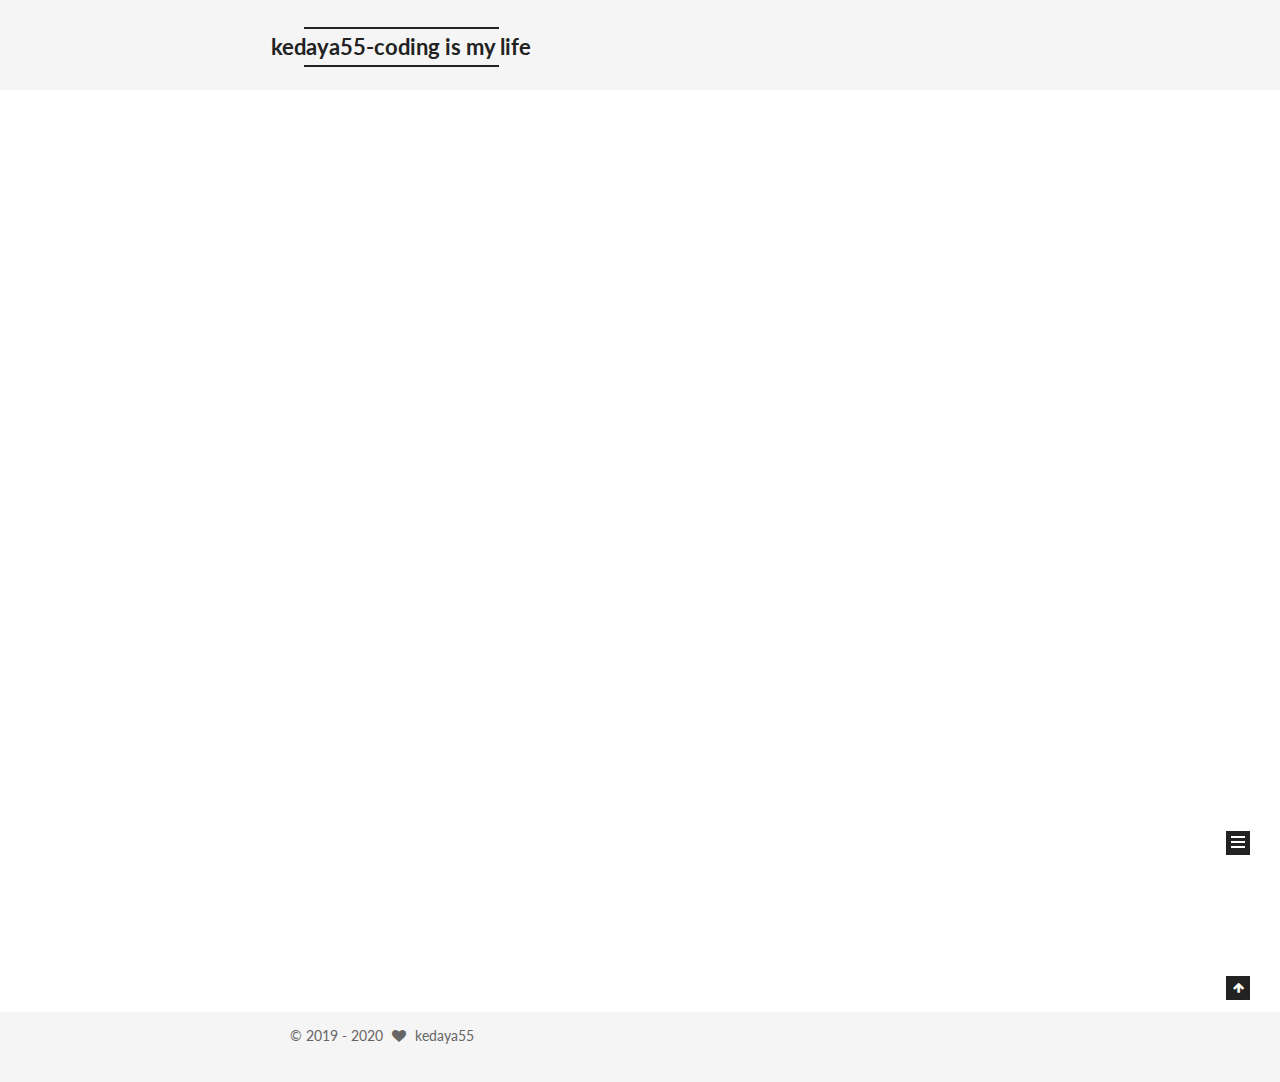
<file: index.html>
<!DOCTYPE html>



  


<html class="theme-next mist use-motion" lang="zh-Hans">
<head><meta name="generator" content="Hexo 3.9.0">
  <meta charset="UTF-8">
<meta http-equiv="X-UA-Compatible" content="IE=edge">
<meta name="viewport" content="width=device-width, initial-scale=1, maximum-scale=1">
<meta name="theme-color" content="#222">









<meta http-equiv="Cache-Control" content="no-transform">
<meta http-equiv="Cache-Control" content="no-siteapp">















  
  
  <link href="/lib/fancybox/source/jquery.fancybox.css?v=2.1.5" rel="stylesheet" type="text/css">




  
  
  
  

  
    
    
  

  

  

  

  

  
    
    
    <link href="//fonts.googleapis.com/css?family=Lato:300,300italic,400,400italic,700,700italic&subset=latin,latin-ext" rel="stylesheet" type="text/css">
  






<link href="/lib/font-awesome/css/font-awesome.min.css?v=4.6.2" rel="stylesheet" type="text/css">

<link href="/css/main.css?v=5.1.2" rel="stylesheet" type="text/css">


  <meta name="keywords" content="Hexo, NexT">








  <link rel="shortcut icon" type="image/x-icon" href="/images/book.ico?v=5.1.2">






<meta property="og:type" content="website">
<meta property="og:title" content="kedaya55-coding is my life">
<meta property="og:url" content="http://yoursite.com/index.html">
<meta property="og:site_name" content="kedaya55-coding is my life">
<meta property="og:locale" content="zh-Hans">
<meta name="twitter:card" content="summary">
<meta name="twitter:title" content="kedaya55-coding is my life">



<script type="text/javascript" id="hexo.configurations">
  var NexT = window.NexT || {};
  var CONFIG = {
    root: '/',
    scheme: 'Mist',
    sidebar: {"position":"left","display":"post","offset":12,"offset_float":12,"b2t":false,"scrollpercent":false,"onmobile":false},
    fancybox: true,
    tabs: true,
    motion: true,
    duoshuo: {
      userId: '0',
      author: '博主'
    },
    algolia: {
      applicationID: '',
      apiKey: '',
      indexName: '',
      hits: {"per_page":10},
      labels: {"input_placeholder":"Search for Posts","hits_empty":"We didn't find any results for the search: ${query}","hits_stats":"${hits} results found in ${time} ms"}
    }
  };
</script>



  <link rel="canonical" href="http://yoursite.com/">





  <title>kedaya55-coding is my life</title>
  














</head>

<body itemscope itemtype="http://schema.org/WebPage" lang="zh-Hans">

  
  
    
  

  <div class="container sidebar-position-left 
   page-home 
 ">
    <div class="headband"></div>

    <header id="header" class="header" itemscope itemtype="http://schema.org/WPHeader">
      <div class="header-inner"><div class="site-brand-wrapper">
  <div class="site-meta ">
    

    <div class="custom-logo-site-title">
      <a href="/" class="brand" rel="start">
        <span class="logo-line-before"><i></i></span>
        <span class="site-title">kedaya55-coding is my life</span>
        <span class="logo-line-after"><i></i></span>
      </a>
    </div>
      
        <p class="site-subtitle"></p>
      
  </div>

  <div class="site-nav-toggle">
    <button>
      <span class="btn-bar"></span>
      <span class="btn-bar"></span>
      <span class="btn-bar"></span>
    </button>
  </div>
</div>

<nav class="site-nav">
  

  
    <ul id="menu" class="menu">
      
        
        <li class="menu-item menu-item-home">
          <a href="/" rel="section">
            
              <i class="menu-item-icon fa fa-fw fa-home"></i> <br>
            
            首页
          </a>
        </li>
      
        
        <li class="menu-item menu-item-categories">
          <a href="/categories/" rel="section">
            
              <i class="menu-item-icon fa fa-fw fa-th"></i> <br>
            
            分类
          </a>
        </li>
      
        
        <li class="menu-item menu-item-about">
          <a href="/about/" rel="section">
            
              <i class="menu-item-icon fa fa-fw fa-user"></i> <br>
            
            关于
          </a>
        </li>
      
        
        <li class="menu-item menu-item-archives">
          <a href="/archives/" rel="section">
            
              <i class="menu-item-icon fa fa-fw fa-archive"></i> <br>
            
            归档
          </a>
        </li>
      
        
        <li class="menu-item menu-item-tags">
          <a href="/tags/" rel="section">
            
              <i class="menu-item-icon fa fa-fw fa-tags"></i> <br>
            
            标签
          </a>
        </li>
      

      
    </ul>
  

  
</nav>



 </div>
    </header>

    <main id="main" class="main">
      <div class="main-inner">
        <div class="content-wrap">
          <div id="content" class="content">
            
  <section id="posts" class="posts-expand">
    
      

  

  
  
  

  <article class="post post-type-normal" itemscope itemtype="http://schema.org/Article">
  
  
  
  <div class="post-block">
    <link itemprop="mainEntityOfPage" href="http://yoursite.com/2019/09/23/每日一题/">

    <span hidden itemprop="author" itemscope itemtype="http://schema.org/Person">
      <meta itemprop="name" content="kedaya55">
      <meta itemprop="description" content>
      <meta itemprop="image" content="/images/kedaya.png">
    </span>

    <span hidden itemprop="publisher" itemscope itemtype="http://schema.org/Organization">
      <meta itemprop="name" content="kedaya55-coding is my life">
    </span>

    
      <header class="post-header">

        
        
          <h1 class="post-title" itemprop="name headline">
                
                <a class="post-title-link" href="/2019/09/23/每日一题/" itemprop="url">未命名</a></h1>
        

        <div class="post-meta">
          <span class="post-time">
            
              <span class="post-meta-item-icon">
                <i class="fa fa-calendar-o"></i>
              </span>
              
                <span class="post-meta-item-text">发表于</span>
              
              <time title="创建于" itemprop="dateCreated datePublished" datetime="2019-09-23T13:41:05+08:00">
                2019-09-23
              </time>
            

            

            
          </span>

          

          
            
          

          
          

          

          
            <div class="post-wordcount">
              
                
                <span class="post-meta-item-icon">
                  <i class="fa fa-file-word-o"></i>
                </span>
                
                  <span class="post-meta-item-text">字数统计</span>
                
                <span title="字数统计">
                  1k
                </span>
              

              
                <span class="post-meta-divider">|</span>
              

              
                <span class="post-meta-item-icon">
                  <i class="fa fa-clock-o"></i>
                </span>
                
                  <span class="post-meta-item-text">阅读时长</span>
                
                <span title="阅读时长">
                  4
                </span>
              
            </div>
          

          

        </div>
      </header>
    

    
    
    
    <div class="post-body" itemprop="articleBody">

      
      

      
        
          
          day1—整数反转题目：给出一个32位的有符号整数，你需要将这个整数中每位上的数字进行反转。
示例1:

输入：123
输出：321

示例2:

输入：-123
输出：-321

示例3:

输入：120
输出：21

注意：假设我们的环境只能存储得下 32 位的有符号整数，则其数值范围为 [−2
          ...
          <!--noindex-->
          <div class="post-button text-center">
            <a class="btn" href="/2019/09/23/每日一题/#more" rel="contents">
              阅读全文 &raquo;
            </a>
          </div>
          <!--/noindex-->
        
      
    </div>
    
    
    

    

    

    

    <footer class="post-footer">
      

      

      

      
      
        <div class="post-eof"></div>
      
    </footer>
  </div>
  
  
  
  </article>


    
      

  

  
  
  

  <article class="post post-type-normal" itemscope itemtype="http://schema.org/Article">
  
  
  
  <div class="post-block">
    <link itemprop="mainEntityOfPage" href="http://yoursite.com/2019/08/04/hello-world/">

    <span hidden itemprop="author" itemscope itemtype="http://schema.org/Person">
      <meta itemprop="name" content="kedaya55">
      <meta itemprop="description" content>
      <meta itemprop="image" content="/images/kedaya.png">
    </span>

    <span hidden itemprop="publisher" itemscope itemtype="http://schema.org/Organization">
      <meta itemprop="name" content="kedaya55-coding is my life">
    </span>

    
      <header class="post-header">

        
        
          <h1 class="post-title" itemprop="name headline">
                
                <a class="post-title-link" href="/2019/08/04/hello-world/" itemprop="url">Hello World</a></h1>
        

        <div class="post-meta">
          <span class="post-time">
            
              <span class="post-meta-item-icon">
                <i class="fa fa-calendar-o"></i>
              </span>
              
                <span class="post-meta-item-text">发表于</span>
              
              <time title="创建于" itemprop="dateCreated datePublished" datetime="2019-08-04T22:11:06+08:00">
                2019-08-04
              </time>
            

            

            
          </span>

          

          
            
          

          
          

          

          
            <div class="post-wordcount">
              
                
                <span class="post-meta-item-icon">
                  <i class="fa fa-file-word-o"></i>
                </span>
                
                  <span class="post-meta-item-text">字数统计</span>
                
                <span title="字数统计">
                  73
                </span>
              

              
                <span class="post-meta-divider">|</span>
              

              
                <span class="post-meta-item-icon">
                  <i class="fa fa-clock-o"></i>
                </span>
                
                  <span class="post-meta-item-text">阅读时长</span>
                
                <span title="阅读时长">
                  1
                </span>
              
            </div>
          

          

        </div>
      </header>
    

    
    
    
    <div class="post-body" itemprop="articleBody">

      
      

      
        
          
          Welcome to Hexo! This is your very first post. Check documentation for more info. If you get any problems when using Hexo, you can find the answer in 
          ...
          <!--noindex-->
          <div class="post-button text-center">
            <a class="btn" href="/2019/08/04/hello-world/#more" rel="contents">
              阅读全文 &raquo;
            </a>
          </div>
          <!--/noindex-->
        
      
    </div>
    
    
    

    

    

    

    <footer class="post-footer">
      

      

      

      
      
        <div class="post-eof"></div>
      
    </footer>
  </div>
  
  
  
  </article>


    
  </section>

  


          </div>
          


          

        </div>
        
          
  
  <div class="sidebar-toggle">
    <div class="sidebar-toggle-line-wrap">
      <span class="sidebar-toggle-line sidebar-toggle-line-first"></span>
      <span class="sidebar-toggle-line sidebar-toggle-line-middle"></span>
      <span class="sidebar-toggle-line sidebar-toggle-line-last"></span>
    </div>
  </div>

  <aside id="sidebar" class="sidebar">
    
    <div class="sidebar-inner">

      

      

      <section class="site-overview sidebar-panel sidebar-panel-active">
        <div class="site-author motion-element" itemprop="author" itemscope itemtype="http://schema.org/Person">
          <img class="site-author-image" itemprop="image" src="/images/kedaya.png" alt="kedaya55">
          <p class="site-author-name" itemprop="name">kedaya55</p>
           
              <p class="site-description motion-element" itemprop="description"></p>
          
        </div>
        <nav class="site-state motion-element">

          
            <div class="site-state-item site-state-posts">
              <a href="/archives/">
                <span class="site-state-item-count">2</span>
                <span class="site-state-item-name">日志</span>
              </a>
            </div>
          

          

          

        </nav>

        

        <div class="links-of-author motion-element">
          
            
              <span class="links-of-author-item">
                <a href="https://github.com/kedaya55" target="_blank" title="GitHub">
                  
                    <i class="fa fa-fw fa-github"></i>
                  
                    
                      GitHub
                    
                </a>
              </span>
            
          
        </div>

        
        

        
        

        


      </section>

      

      

    </div>
  </aside>


        
      </div>
    </main>

    <footer id="footer" class="footer">
      <div class="footer-inner">
        <div class="copyright">
  
  &copy;  2019 - 
  <span itemprop="copyrightYear">2020</span>
  <span class="with-love">
    <i class="fa fa-heart"></i>
  </span>
  <span class="author" itemprop="copyrightHolder">kedaya55</span>
</div>



        

        
      </div>
    </footer>

    
      <div class="back-to-top">
        <i class="fa fa-arrow-up"></i>
        
      </div>
    

  </div>

  

<script type="text/javascript">
  if (Object.prototype.toString.call(window.Promise) !== '[object Function]') {
    window.Promise = null;
  }
</script>









  












  
  <script type="text/javascript" src="/lib/jquery/index.js?v=2.1.3"></script>

  
  <script type="text/javascript" src="/lib/fastclick/lib/fastclick.min.js?v=1.0.6"></script>

  
  <script type="text/javascript" src="/lib/jquery_lazyload/jquery.lazyload.js?v=1.9.7"></script>

  
  <script type="text/javascript" src="/lib/velocity/velocity.min.js?v=1.2.1"></script>

  
  <script type="text/javascript" src="/lib/velocity/velocity.ui.min.js?v=1.2.1"></script>

  
  <script type="text/javascript" src="/lib/fancybox/source/jquery.fancybox.pack.js?v=2.1.5"></script>


  


  <script type="text/javascript" src="/js/src/utils.js?v=5.1.2"></script>

  <script type="text/javascript" src="/js/src/motion.js?v=5.1.2"></script>



  
  

  
    <script type="text/javascript" src="/js/src/scrollspy.js?v=5.1.2"></script>
<script type="text/javascript" src="/js/src/post-details.js?v=5.1.2"></script>

  

  


  <script type="text/javascript" src="/js/src/bootstrap.js?v=5.1.2"></script>



  


  




	





  





  






  





  

  

  

  

  

  


 <!-- 页面点击小红心 -->
 <script type="text/javascript" src="/js/src/love.js"></script>	 

</body>
</html>
</file>
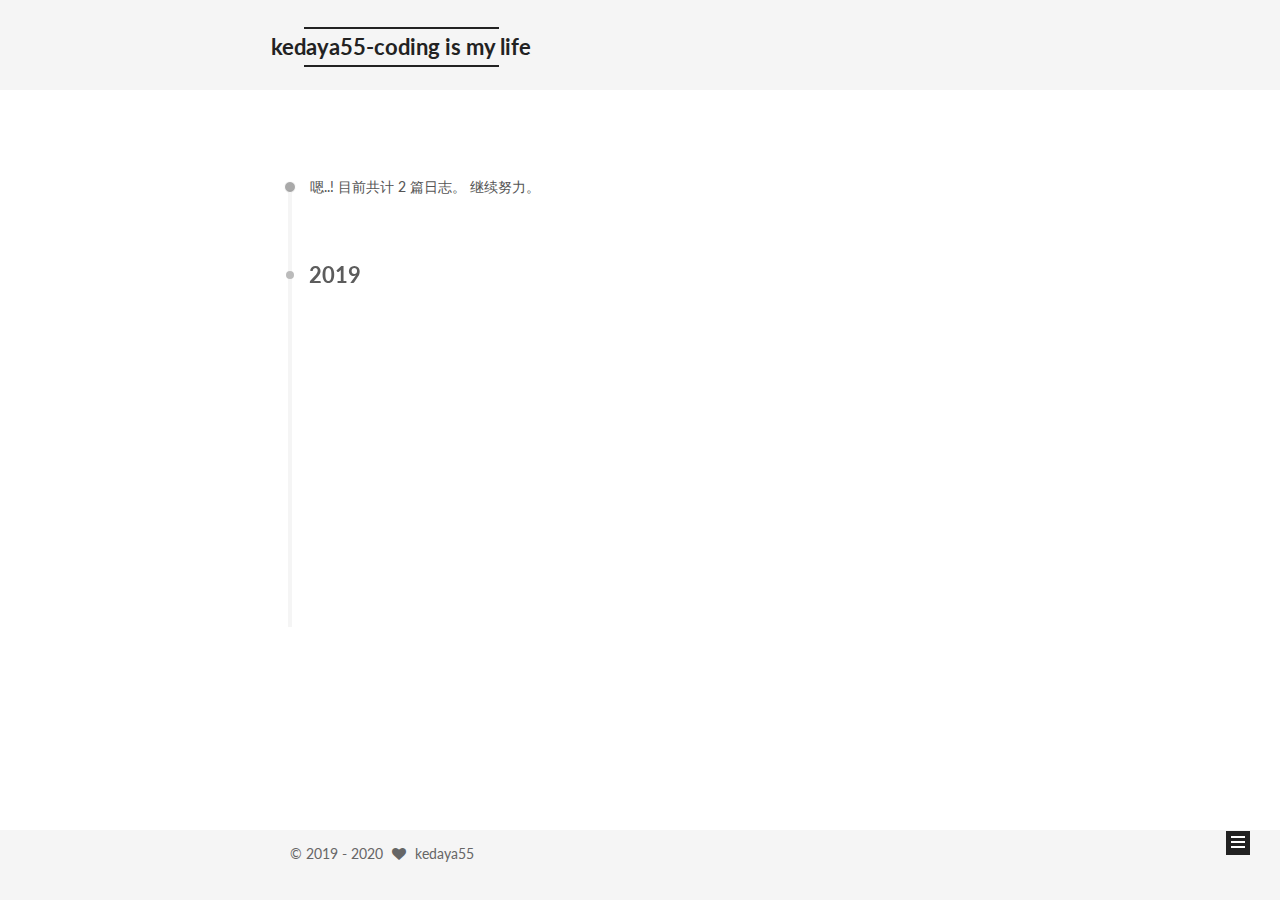
<file: archives/index.html>
<!DOCTYPE html>



  


<html class="theme-next mist use-motion" lang="zh-Hans">
<head><meta name="generator" content="Hexo 3.9.0">
  <meta charset="UTF-8">
<meta http-equiv="X-UA-Compatible" content="IE=edge">
<meta name="viewport" content="width=device-width, initial-scale=1, maximum-scale=1">
<meta name="theme-color" content="#222">









<meta http-equiv="Cache-Control" content="no-transform">
<meta http-equiv="Cache-Control" content="no-siteapp">















  
  
  <link href="/lib/fancybox/source/jquery.fancybox.css?v=2.1.5" rel="stylesheet" type="text/css">




  
  
  
  

  
    
    
  

  

  

  

  

  
    
    
    <link href="//fonts.googleapis.com/css?family=Lato:300,300italic,400,400italic,700,700italic&subset=latin,latin-ext" rel="stylesheet" type="text/css">
  






<link href="/lib/font-awesome/css/font-awesome.min.css?v=4.6.2" rel="stylesheet" type="text/css">

<link href="/css/main.css?v=5.1.2" rel="stylesheet" type="text/css">


  <meta name="keywords" content="Hexo, NexT">








  <link rel="shortcut icon" type="image/x-icon" href="/images/book.ico?v=5.1.2">






<meta property="og:type" content="website">
<meta property="og:title" content="kedaya55-coding is my life">
<meta property="og:url" content="http://yoursite.com/archives/index.html">
<meta property="og:site_name" content="kedaya55-coding is my life">
<meta property="og:locale" content="zh-Hans">
<meta name="twitter:card" content="summary">
<meta name="twitter:title" content="kedaya55-coding is my life">



<script type="text/javascript" id="hexo.configurations">
  var NexT = window.NexT || {};
  var CONFIG = {
    root: '/',
    scheme: 'Mist',
    sidebar: {"position":"left","display":"post","offset":12,"offset_float":12,"b2t":false,"scrollpercent":false,"onmobile":false},
    fancybox: true,
    tabs: true,
    motion: true,
    duoshuo: {
      userId: '0',
      author: '博主'
    },
    algolia: {
      applicationID: '',
      apiKey: '',
      indexName: '',
      hits: {"per_page":10},
      labels: {"input_placeholder":"Search for Posts","hits_empty":"We didn't find any results for the search: ${query}","hits_stats":"${hits} results found in ${time} ms"}
    }
  };
</script>



  <link rel="canonical" href="http://yoursite.com/archives/">





  <title>归档 | kedaya55-coding is my life</title>
  














</head>

<body itemscope itemtype="http://schema.org/WebPage" lang="zh-Hans">

  
  
    
  

  <div class="container sidebar-position-left  page-archive  ">
    <div class="headband"></div>

    <header id="header" class="header" itemscope itemtype="http://schema.org/WPHeader">
      <div class="header-inner"><div class="site-brand-wrapper">
  <div class="site-meta ">
    

    <div class="custom-logo-site-title">
      <a href="/" class="brand" rel="start">
        <span class="logo-line-before"><i></i></span>
        <span class="site-title">kedaya55-coding is my life</span>
        <span class="logo-line-after"><i></i></span>
      </a>
    </div>
      
        <p class="site-subtitle"></p>
      
  </div>

  <div class="site-nav-toggle">
    <button>
      <span class="btn-bar"></span>
      <span class="btn-bar"></span>
      <span class="btn-bar"></span>
    </button>
  </div>
</div>

<nav class="site-nav">
  

  
    <ul id="menu" class="menu">
      
        
        <li class="menu-item menu-item-home">
          <a href="/" rel="section">
            
              <i class="menu-item-icon fa fa-fw fa-home"></i> <br>
            
            首页
          </a>
        </li>
      
        
        <li class="menu-item menu-item-categories">
          <a href="/categories/" rel="section">
            
              <i class="menu-item-icon fa fa-fw fa-th"></i> <br>
            
            分类
          </a>
        </li>
      
        
        <li class="menu-item menu-item-about">
          <a href="/about/" rel="section">
            
              <i class="menu-item-icon fa fa-fw fa-user"></i> <br>
            
            关于
          </a>
        </li>
      
        
        <li class="menu-item menu-item-archives">
          <a href="/archives/" rel="section">
            
              <i class="menu-item-icon fa fa-fw fa-archive"></i> <br>
            
            归档
          </a>
        </li>
      
        
        <li class="menu-item menu-item-tags">
          <a href="/tags/" rel="section">
            
              <i class="menu-item-icon fa fa-fw fa-tags"></i> <br>
            
            标签
          </a>
        </li>
      

      
    </ul>
  

  
</nav>



 </div>
    </header>

    <main id="main" class="main">
      <div class="main-inner">
        <div class="content-wrap">
          <div id="content" class="content">
            

  
  
  
  <div class="post-block archive">
    <div id="posts" class="posts-collapse">
      <span class="archive-move-on"></span>

      <span class="archive-page-counter">
        
        
        
          
        
        嗯..! 目前共计 2 篇日志。 继续努力。
      </span>

      

        
        
        

        
          
          <div class="collection-title">
            <h2 class="archive-year motion-element" id="archive-year-2019">2019</h2>
          </div>
        
        

        

  <article class="post post-type-normal" itemscope itemtype="http://schema.org/Article">
    <header class="post-header">

      <h2 class="post-title">
        
            <a class="post-title-link" href="/2019/09/23/每日一题/" itemprop="url">
              
                <span itemprop="name">未命名</span>
              
            </a>
        
      </h2>

      <div class="post-meta">
        <time class="post-time" itemprop="dateCreated" datetime="2019-09-23T13:41:05+08:00" content="2019-09-23">
          09-23
        </time>
      </div>

    </header>
  </article>



      

        
        
        

        
        

        

  <article class="post post-type-normal" itemscope itemtype="http://schema.org/Article">
    <header class="post-header">

      <h2 class="post-title">
        
            <a class="post-title-link" href="/2019/08/04/hello-world/" itemprop="url">
              
                <span itemprop="name">Hello World</span>
              
            </a>
        
      </h2>

      <div class="post-meta">
        <time class="post-time" itemprop="dateCreated" datetime="2019-08-04T22:11:06+08:00" content="2019-08-04">
          08-04
        </time>
      </div>

    </header>
  </article>



      

    </div>
  </div>
  
  
  

  



          </div>
          


          

        </div>
        
          
  
  <div class="sidebar-toggle">
    <div class="sidebar-toggle-line-wrap">
      <span class="sidebar-toggle-line sidebar-toggle-line-first"></span>
      <span class="sidebar-toggle-line sidebar-toggle-line-middle"></span>
      <span class="sidebar-toggle-line sidebar-toggle-line-last"></span>
    </div>
  </div>

  <aside id="sidebar" class="sidebar">
    
    <div class="sidebar-inner">

      

      

      <section class="site-overview sidebar-panel sidebar-panel-active">
        <div class="site-author motion-element" itemprop="author" itemscope itemtype="http://schema.org/Person">
          <img class="site-author-image" itemprop="image" src="/images/kedaya.png" alt="kedaya55">
          <p class="site-author-name" itemprop="name">kedaya55</p>
           
              <p class="site-description motion-element" itemprop="description"></p>
          
        </div>
        <nav class="site-state motion-element">

          
            <div class="site-state-item site-state-posts">
              <a href="/archives/">
                <span class="site-state-item-count">2</span>
                <span class="site-state-item-name">日志</span>
              </a>
            </div>
          

          

          

        </nav>

        

        <div class="links-of-author motion-element">
          
            
              <span class="links-of-author-item">
                <a href="https://github.com/kedaya55" target="_blank" title="GitHub">
                  
                    <i class="fa fa-fw fa-github"></i>
                  
                    
                      GitHub
                    
                </a>
              </span>
            
          
        </div>

        
        

        
        

        


      </section>

      

      

    </div>
  </aside>


        
      </div>
    </main>

    <footer id="footer" class="footer">
      <div class="footer-inner">
        <div class="copyright">
  
  &copy;  2019 - 
  <span itemprop="copyrightYear">2020</span>
  <span class="with-love">
    <i class="fa fa-heart"></i>
  </span>
  <span class="author" itemprop="copyrightHolder">kedaya55</span>
</div>



        

        
      </div>
    </footer>

    
      <div class="back-to-top">
        <i class="fa fa-arrow-up"></i>
        
      </div>
    

  </div>

  

<script type="text/javascript">
  if (Object.prototype.toString.call(window.Promise) !== '[object Function]') {
    window.Promise = null;
  }
</script>









  












  
  <script type="text/javascript" src="/lib/jquery/index.js?v=2.1.3"></script>

  
  <script type="text/javascript" src="/lib/fastclick/lib/fastclick.min.js?v=1.0.6"></script>

  
  <script type="text/javascript" src="/lib/jquery_lazyload/jquery.lazyload.js?v=1.9.7"></script>

  
  <script type="text/javascript" src="/lib/velocity/velocity.min.js?v=1.2.1"></script>

  
  <script type="text/javascript" src="/lib/velocity/velocity.ui.min.js?v=1.2.1"></script>

  
  <script type="text/javascript" src="/lib/fancybox/source/jquery.fancybox.pack.js?v=2.1.5"></script>


  


  <script type="text/javascript" src="/js/src/utils.js?v=5.1.2"></script>

  <script type="text/javascript" src="/js/src/motion.js?v=5.1.2"></script>



  
  

  
  
    <script type="text/javascript" id="motion.page.archive">
      $('.archive-year').velocity('transition.slideLeftIn');
    </script>
  


  


  <script type="text/javascript" src="/js/src/bootstrap.js?v=5.1.2"></script>



  


  




	





  





  






  





  

  

  

  

  

  


 <!-- 页面点击小红心 -->
 <script type="text/javascript" src="/js/src/love.js"></script>	 

</body>
</html>
</file>
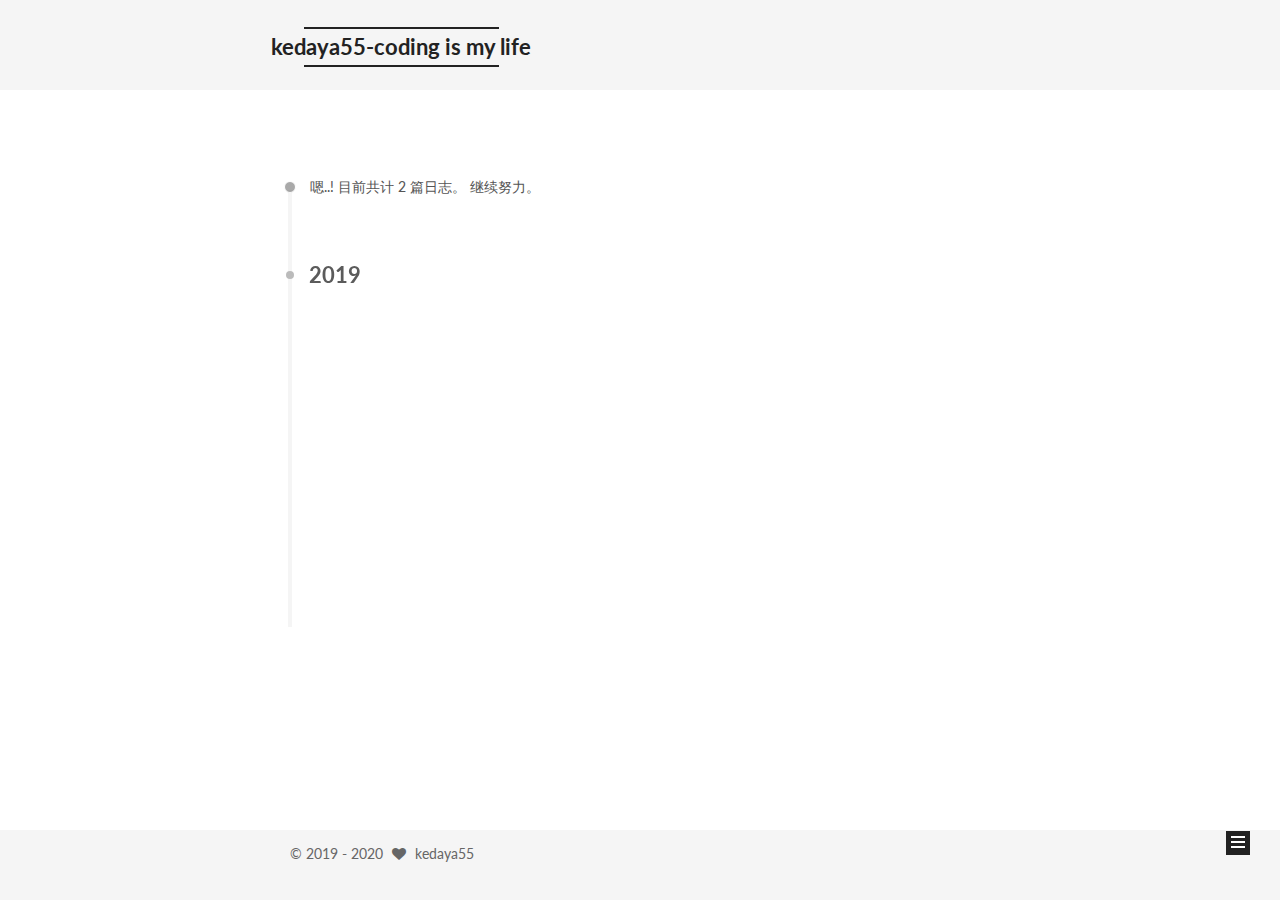
<file: archives/2019/index.html>
<!DOCTYPE html>



  


<html class="theme-next mist use-motion" lang="zh-Hans">
<head><meta name="generator" content="Hexo 3.9.0">
  <meta charset="UTF-8">
<meta http-equiv="X-UA-Compatible" content="IE=edge">
<meta name="viewport" content="width=device-width, initial-scale=1, maximum-scale=1">
<meta name="theme-color" content="#222">









<meta http-equiv="Cache-Control" content="no-transform">
<meta http-equiv="Cache-Control" content="no-siteapp">















  
  
  <link href="/lib/fancybox/source/jquery.fancybox.css?v=2.1.5" rel="stylesheet" type="text/css">




  
  
  
  

  
    
    
  

  

  

  

  

  
    
    
    <link href="//fonts.googleapis.com/css?family=Lato:300,300italic,400,400italic,700,700italic&subset=latin,latin-ext" rel="stylesheet" type="text/css">
  






<link href="/lib/font-awesome/css/font-awesome.min.css?v=4.6.2" rel="stylesheet" type="text/css">

<link href="/css/main.css?v=5.1.2" rel="stylesheet" type="text/css">


  <meta name="keywords" content="Hexo, NexT">








  <link rel="shortcut icon" type="image/x-icon" href="/images/book.ico?v=5.1.2">






<meta property="og:type" content="website">
<meta property="og:title" content="kedaya55-coding is my life">
<meta property="og:url" content="http://yoursite.com/archives/2019/index.html">
<meta property="og:site_name" content="kedaya55-coding is my life">
<meta property="og:locale" content="zh-Hans">
<meta name="twitter:card" content="summary">
<meta name="twitter:title" content="kedaya55-coding is my life">



<script type="text/javascript" id="hexo.configurations">
  var NexT = window.NexT || {};
  var CONFIG = {
    root: '/',
    scheme: 'Mist',
    sidebar: {"position":"left","display":"post","offset":12,"offset_float":12,"b2t":false,"scrollpercent":false,"onmobile":false},
    fancybox: true,
    tabs: true,
    motion: true,
    duoshuo: {
      userId: '0',
      author: '博主'
    },
    algolia: {
      applicationID: '',
      apiKey: '',
      indexName: '',
      hits: {"per_page":10},
      labels: {"input_placeholder":"Search for Posts","hits_empty":"We didn't find any results for the search: ${query}","hits_stats":"${hits} results found in ${time} ms"}
    }
  };
</script>



  <link rel="canonical" href="http://yoursite.com/archives/2019/">





  <title>归档 | kedaya55-coding is my life</title>
  














</head>

<body itemscope itemtype="http://schema.org/WebPage" lang="zh-Hans">

  
  
    
  

  <div class="container sidebar-position-left  page-archive  ">
    <div class="headband"></div>

    <header id="header" class="header" itemscope itemtype="http://schema.org/WPHeader">
      <div class="header-inner"><div class="site-brand-wrapper">
  <div class="site-meta ">
    

    <div class="custom-logo-site-title">
      <a href="/" class="brand" rel="start">
        <span class="logo-line-before"><i></i></span>
        <span class="site-title">kedaya55-coding is my life</span>
        <span class="logo-line-after"><i></i></span>
      </a>
    </div>
      
        <p class="site-subtitle"></p>
      
  </div>

  <div class="site-nav-toggle">
    <button>
      <span class="btn-bar"></span>
      <span class="btn-bar"></span>
      <span class="btn-bar"></span>
    </button>
  </div>
</div>

<nav class="site-nav">
  

  
    <ul id="menu" class="menu">
      
        
        <li class="menu-item menu-item-home">
          <a href="/" rel="section">
            
              <i class="menu-item-icon fa fa-fw fa-home"></i> <br>
            
            首页
          </a>
        </li>
      
        
        <li class="menu-item menu-item-categories">
          <a href="/categories/" rel="section">
            
              <i class="menu-item-icon fa fa-fw fa-th"></i> <br>
            
            分类
          </a>
        </li>
      
        
        <li class="menu-item menu-item-about">
          <a href="/about/" rel="section">
            
              <i class="menu-item-icon fa fa-fw fa-user"></i> <br>
            
            关于
          </a>
        </li>
      
        
        <li class="menu-item menu-item-archives">
          <a href="/archives/" rel="section">
            
              <i class="menu-item-icon fa fa-fw fa-archive"></i> <br>
            
            归档
          </a>
        </li>
      
        
        <li class="menu-item menu-item-tags">
          <a href="/tags/" rel="section">
            
              <i class="menu-item-icon fa fa-fw fa-tags"></i> <br>
            
            标签
          </a>
        </li>
      

      
    </ul>
  

  
</nav>



 </div>
    </header>

    <main id="main" class="main">
      <div class="main-inner">
        <div class="content-wrap">
          <div id="content" class="content">
            

  
  
  
  <div class="post-block archive">
    <div id="posts" class="posts-collapse">
      <span class="archive-move-on"></span>

      <span class="archive-page-counter">
        
        
        
          
        
        嗯..! 目前共计 2 篇日志。 继续努力。
      </span>

      

        
        
        

        
          
          <div class="collection-title">
            <h2 class="archive-year motion-element" id="archive-year-2019">2019</h2>
          </div>
        
        

        

  <article class="post post-type-normal" itemscope itemtype="http://schema.org/Article">
    <header class="post-header">

      <h2 class="post-title">
        
            <a class="post-title-link" href="/2019/09/23/每日一题/" itemprop="url">
              
                <span itemprop="name">未命名</span>
              
            </a>
        
      </h2>

      <div class="post-meta">
        <time class="post-time" itemprop="dateCreated" datetime="2019-09-23T13:41:05+08:00" content="2019-09-23">
          09-23
        </time>
      </div>

    </header>
  </article>



      

        
        
        

        
        

        

  <article class="post post-type-normal" itemscope itemtype="http://schema.org/Article">
    <header class="post-header">

      <h2 class="post-title">
        
            <a class="post-title-link" href="/2019/08/04/hello-world/" itemprop="url">
              
                <span itemprop="name">Hello World</span>
              
            </a>
        
      </h2>

      <div class="post-meta">
        <time class="post-time" itemprop="dateCreated" datetime="2019-08-04T22:11:06+08:00" content="2019-08-04">
          08-04
        </time>
      </div>

    </header>
  </article>



      

    </div>
  </div>
  
  
  

  



          </div>
          


          

        </div>
        
          
  
  <div class="sidebar-toggle">
    <div class="sidebar-toggle-line-wrap">
      <span class="sidebar-toggle-line sidebar-toggle-line-first"></span>
      <span class="sidebar-toggle-line sidebar-toggle-line-middle"></span>
      <span class="sidebar-toggle-line sidebar-toggle-line-last"></span>
    </div>
  </div>

  <aside id="sidebar" class="sidebar">
    
    <div class="sidebar-inner">

      

      

      <section class="site-overview sidebar-panel sidebar-panel-active">
        <div class="site-author motion-element" itemprop="author" itemscope itemtype="http://schema.org/Person">
          <img class="site-author-image" itemprop="image" src="/images/kedaya.png" alt="kedaya55">
          <p class="site-author-name" itemprop="name">kedaya55</p>
           
              <p class="site-description motion-element" itemprop="description"></p>
          
        </div>
        <nav class="site-state motion-element">

          
            <div class="site-state-item site-state-posts">
              <a href="/archives/">
                <span class="site-state-item-count">2</span>
                <span class="site-state-item-name">日志</span>
              </a>
            </div>
          

          

          

        </nav>

        

        <div class="links-of-author motion-element">
          
            
              <span class="links-of-author-item">
                <a href="https://github.com/kedaya55" target="_blank" title="GitHub">
                  
                    <i class="fa fa-fw fa-github"></i>
                  
                    
                      GitHub
                    
                </a>
              </span>
            
          
        </div>

        
        

        
        

        


      </section>

      

      

    </div>
  </aside>


        
      </div>
    </main>

    <footer id="footer" class="footer">
      <div class="footer-inner">
        <div class="copyright">
  
  &copy;  2019 - 
  <span itemprop="copyrightYear">2020</span>
  <span class="with-love">
    <i class="fa fa-heart"></i>
  </span>
  <span class="author" itemprop="copyrightHolder">kedaya55</span>
</div>



        

        
      </div>
    </footer>

    
      <div class="back-to-top">
        <i class="fa fa-arrow-up"></i>
        
      </div>
    

  </div>

  

<script type="text/javascript">
  if (Object.prototype.toString.call(window.Promise) !== '[object Function]') {
    window.Promise = null;
  }
</script>









  












  
  <script type="text/javascript" src="/lib/jquery/index.js?v=2.1.3"></script>

  
  <script type="text/javascript" src="/lib/fastclick/lib/fastclick.min.js?v=1.0.6"></script>

  
  <script type="text/javascript" src="/lib/jquery_lazyload/jquery.lazyload.js?v=1.9.7"></script>

  
  <script type="text/javascript" src="/lib/velocity/velocity.min.js?v=1.2.1"></script>

  
  <script type="text/javascript" src="/lib/velocity/velocity.ui.min.js?v=1.2.1"></script>

  
  <script type="text/javascript" src="/lib/fancybox/source/jquery.fancybox.pack.js?v=2.1.5"></script>


  


  <script type="text/javascript" src="/js/src/utils.js?v=5.1.2"></script>

  <script type="text/javascript" src="/js/src/motion.js?v=5.1.2"></script>



  
  

  
  
    <script type="text/javascript" id="motion.page.archive">
      $('.archive-year').velocity('transition.slideLeftIn');
    </script>
  


  


  <script type="text/javascript" src="/js/src/bootstrap.js?v=5.1.2"></script>



  


  




	





  





  






  





  

  

  

  

  

  


 <!-- 页面点击小红心 -->
 <script type="text/javascript" src="/js/src/love.js"></script>	 

</body>
</html>
</file>
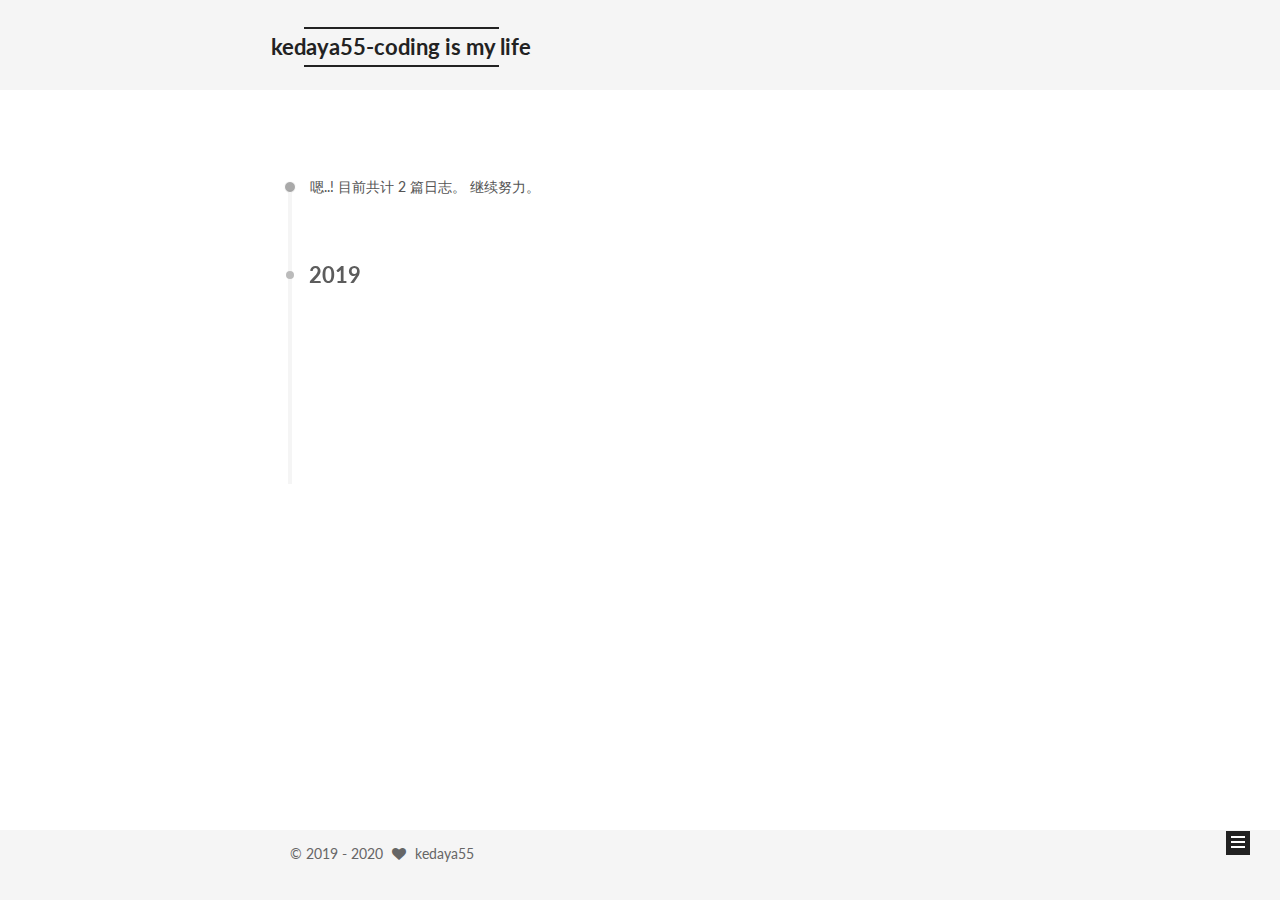
<file: archives/2019/08/index.html>
<!DOCTYPE html>



  


<html class="theme-next mist use-motion" lang="zh-Hans">
<head><meta name="generator" content="Hexo 3.9.0">
  <meta charset="UTF-8">
<meta http-equiv="X-UA-Compatible" content="IE=edge">
<meta name="viewport" content="width=device-width, initial-scale=1, maximum-scale=1">
<meta name="theme-color" content="#222">









<meta http-equiv="Cache-Control" content="no-transform">
<meta http-equiv="Cache-Control" content="no-siteapp">















  
  
  <link href="/lib/fancybox/source/jquery.fancybox.css?v=2.1.5" rel="stylesheet" type="text/css">




  
  
  
  

  
    
    
  

  

  

  

  

  
    
    
    <link href="//fonts.googleapis.com/css?family=Lato:300,300italic,400,400italic,700,700italic&subset=latin,latin-ext" rel="stylesheet" type="text/css">
  






<link href="/lib/font-awesome/css/font-awesome.min.css?v=4.6.2" rel="stylesheet" type="text/css">

<link href="/css/main.css?v=5.1.2" rel="stylesheet" type="text/css">


  <meta name="keywords" content="Hexo, NexT">








  <link rel="shortcut icon" type="image/x-icon" href="/images/book.ico?v=5.1.2">






<meta property="og:type" content="website">
<meta property="og:title" content="kedaya55-coding is my life">
<meta property="og:url" content="http://yoursite.com/archives/2019/08/index.html">
<meta property="og:site_name" content="kedaya55-coding is my life">
<meta property="og:locale" content="zh-Hans">
<meta name="twitter:card" content="summary">
<meta name="twitter:title" content="kedaya55-coding is my life">



<script type="text/javascript" id="hexo.configurations">
  var NexT = window.NexT || {};
  var CONFIG = {
    root: '/',
    scheme: 'Mist',
    sidebar: {"position":"left","display":"post","offset":12,"offset_float":12,"b2t":false,"scrollpercent":false,"onmobile":false},
    fancybox: true,
    tabs: true,
    motion: true,
    duoshuo: {
      userId: '0',
      author: '博主'
    },
    algolia: {
      applicationID: '',
      apiKey: '',
      indexName: '',
      hits: {"per_page":10},
      labels: {"input_placeholder":"Search for Posts","hits_empty":"We didn't find any results for the search: ${query}","hits_stats":"${hits} results found in ${time} ms"}
    }
  };
</script>



  <link rel="canonical" href="http://yoursite.com/archives/2019/08/">





  <title>归档 | kedaya55-coding is my life</title>
  














</head>

<body itemscope itemtype="http://schema.org/WebPage" lang="zh-Hans">

  
  
    
  

  <div class="container sidebar-position-left  page-archive  ">
    <div class="headband"></div>

    <header id="header" class="header" itemscope itemtype="http://schema.org/WPHeader">
      <div class="header-inner"><div class="site-brand-wrapper">
  <div class="site-meta ">
    

    <div class="custom-logo-site-title">
      <a href="/" class="brand" rel="start">
        <span class="logo-line-before"><i></i></span>
        <span class="site-title">kedaya55-coding is my life</span>
        <span class="logo-line-after"><i></i></span>
      </a>
    </div>
      
        <p class="site-subtitle"></p>
      
  </div>

  <div class="site-nav-toggle">
    <button>
      <span class="btn-bar"></span>
      <span class="btn-bar"></span>
      <span class="btn-bar"></span>
    </button>
  </div>
</div>

<nav class="site-nav">
  

  
    <ul id="menu" class="menu">
      
        
        <li class="menu-item menu-item-home">
          <a href="/" rel="section">
            
              <i class="menu-item-icon fa fa-fw fa-home"></i> <br>
            
            首页
          </a>
        </li>
      
        
        <li class="menu-item menu-item-categories">
          <a href="/categories/" rel="section">
            
              <i class="menu-item-icon fa fa-fw fa-th"></i> <br>
            
            分类
          </a>
        </li>
      
        
        <li class="menu-item menu-item-about">
          <a href="/about/" rel="section">
            
              <i class="menu-item-icon fa fa-fw fa-user"></i> <br>
            
            关于
          </a>
        </li>
      
        
        <li class="menu-item menu-item-archives">
          <a href="/archives/" rel="section">
            
              <i class="menu-item-icon fa fa-fw fa-archive"></i> <br>
            
            归档
          </a>
        </li>
      
        
        <li class="menu-item menu-item-tags">
          <a href="/tags/" rel="section">
            
              <i class="menu-item-icon fa fa-fw fa-tags"></i> <br>
            
            标签
          </a>
        </li>
      

      
    </ul>
  

  
</nav>



 </div>
    </header>

    <main id="main" class="main">
      <div class="main-inner">
        <div class="content-wrap">
          <div id="content" class="content">
            

  
  
  
  <div class="post-block archive">
    <div id="posts" class="posts-collapse">
      <span class="archive-move-on"></span>

      <span class="archive-page-counter">
        
        
        
          
        
        嗯..! 目前共计 2 篇日志。 继续努力。
      </span>

      

        
        
        

        
          
          <div class="collection-title">
            <h2 class="archive-year motion-element" id="archive-year-2019">2019</h2>
          </div>
        
        

        

  <article class="post post-type-normal" itemscope itemtype="http://schema.org/Article">
    <header class="post-header">

      <h2 class="post-title">
        
            <a class="post-title-link" href="/2019/08/04/hello-world/" itemprop="url">
              
                <span itemprop="name">Hello World</span>
              
            </a>
        
      </h2>

      <div class="post-meta">
        <time class="post-time" itemprop="dateCreated" datetime="2019-08-04T22:11:06+08:00" content="2019-08-04">
          08-04
        </time>
      </div>

    </header>
  </article>



      

    </div>
  </div>
  
  
  

  



          </div>
          


          

        </div>
        
          
  
  <div class="sidebar-toggle">
    <div class="sidebar-toggle-line-wrap">
      <span class="sidebar-toggle-line sidebar-toggle-line-first"></span>
      <span class="sidebar-toggle-line sidebar-toggle-line-middle"></span>
      <span class="sidebar-toggle-line sidebar-toggle-line-last"></span>
    </div>
  </div>

  <aside id="sidebar" class="sidebar">
    
    <div class="sidebar-inner">

      

      

      <section class="site-overview sidebar-panel sidebar-panel-active">
        <div class="site-author motion-element" itemprop="author" itemscope itemtype="http://schema.org/Person">
          <img class="site-author-image" itemprop="image" src="/images/kedaya.png" alt="kedaya55">
          <p class="site-author-name" itemprop="name">kedaya55</p>
           
              <p class="site-description motion-element" itemprop="description"></p>
          
        </div>
        <nav class="site-state motion-element">

          
            <div class="site-state-item site-state-posts">
              <a href="/archives/">
                <span class="site-state-item-count">2</span>
                <span class="site-state-item-name">日志</span>
              </a>
            </div>
          

          

          

        </nav>

        

        <div class="links-of-author motion-element">
          
            
              <span class="links-of-author-item">
                <a href="https://github.com/kedaya55" target="_blank" title="GitHub">
                  
                    <i class="fa fa-fw fa-github"></i>
                  
                    
                      GitHub
                    
                </a>
              </span>
            
          
        </div>

        
        

        
        

        


      </section>

      

      

    </div>
  </aside>


        
      </div>
    </main>

    <footer id="footer" class="footer">
      <div class="footer-inner">
        <div class="copyright">
  
  &copy;  2019 - 
  <span itemprop="copyrightYear">2020</span>
  <span class="with-love">
    <i class="fa fa-heart"></i>
  </span>
  <span class="author" itemprop="copyrightHolder">kedaya55</span>
</div>



        

        
      </div>
    </footer>

    
      <div class="back-to-top">
        <i class="fa fa-arrow-up"></i>
        
      </div>
    

  </div>

  

<script type="text/javascript">
  if (Object.prototype.toString.call(window.Promise) !== '[object Function]') {
    window.Promise = null;
  }
</script>









  












  
  <script type="text/javascript" src="/lib/jquery/index.js?v=2.1.3"></script>

  
  <script type="text/javascript" src="/lib/fastclick/lib/fastclick.min.js?v=1.0.6"></script>

  
  <script type="text/javascript" src="/lib/jquery_lazyload/jquery.lazyload.js?v=1.9.7"></script>

  
  <script type="text/javascript" src="/lib/velocity/velocity.min.js?v=1.2.1"></script>

  
  <script type="text/javascript" src="/lib/velocity/velocity.ui.min.js?v=1.2.1"></script>

  
  <script type="text/javascript" src="/lib/fancybox/source/jquery.fancybox.pack.js?v=2.1.5"></script>


  


  <script type="text/javascript" src="/js/src/utils.js?v=5.1.2"></script>

  <script type="text/javascript" src="/js/src/motion.js?v=5.1.2"></script>



  
  

  
  
    <script type="text/javascript" id="motion.page.archive">
      $('.archive-year').velocity('transition.slideLeftIn');
    </script>
  


  


  <script type="text/javascript" src="/js/src/bootstrap.js?v=5.1.2"></script>



  


  




	





  





  






  





  

  

  

  

  

  


 <!-- 页面点击小红心 -->
 <script type="text/javascript" src="/js/src/love.js"></script>	 

</body>
</html>
</file>
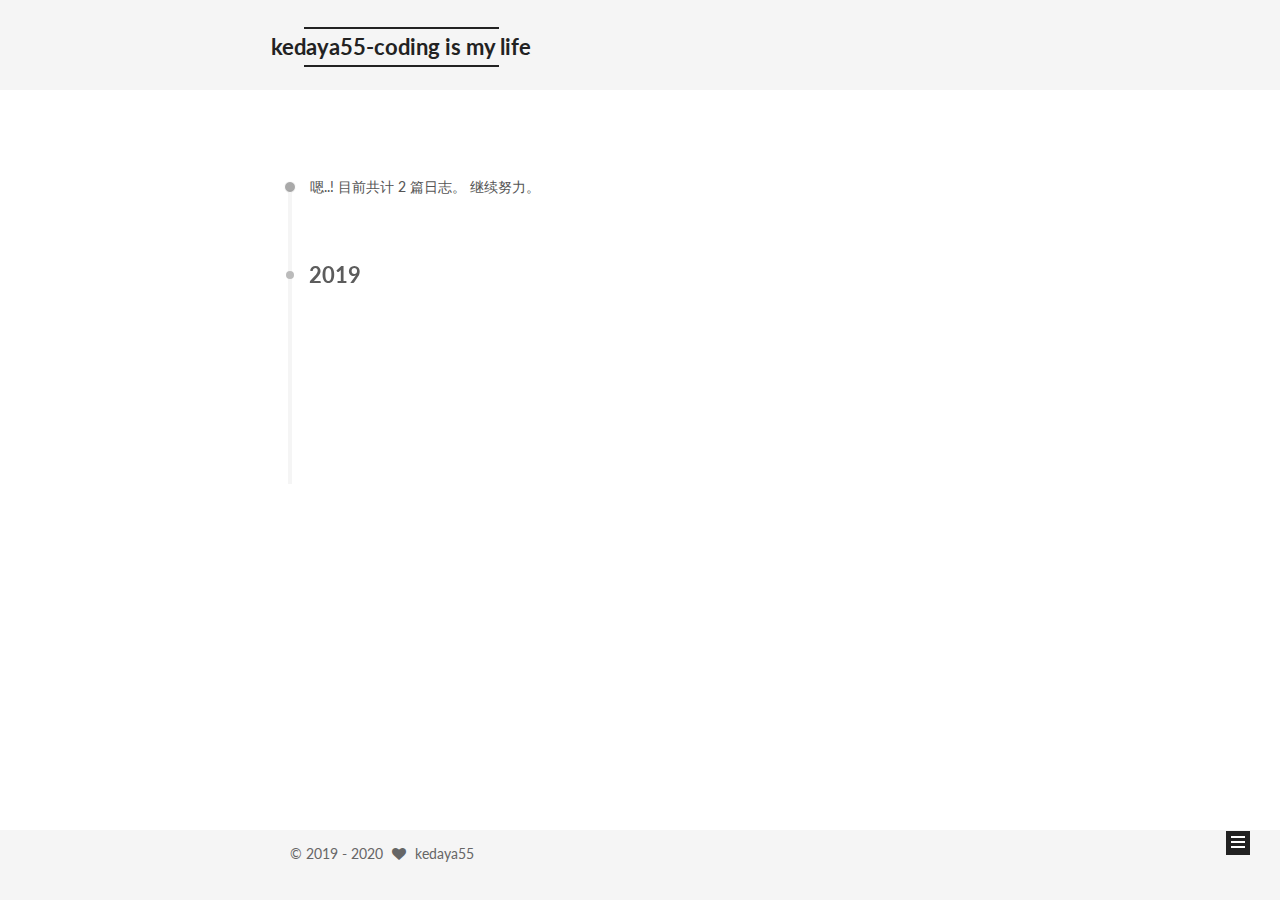
<file: archives/2019/09/index.html>
<!DOCTYPE html>



  


<html class="theme-next mist use-motion" lang="zh-Hans">
<head><meta name="generator" content="Hexo 3.9.0">
  <meta charset="UTF-8">
<meta http-equiv="X-UA-Compatible" content="IE=edge">
<meta name="viewport" content="width=device-width, initial-scale=1, maximum-scale=1">
<meta name="theme-color" content="#222">









<meta http-equiv="Cache-Control" content="no-transform">
<meta http-equiv="Cache-Control" content="no-siteapp">















  
  
  <link href="/lib/fancybox/source/jquery.fancybox.css?v=2.1.5" rel="stylesheet" type="text/css">




  
  
  
  

  
    
    
  

  

  

  

  

  
    
    
    <link href="//fonts.googleapis.com/css?family=Lato:300,300italic,400,400italic,700,700italic&subset=latin,latin-ext" rel="stylesheet" type="text/css">
  






<link href="/lib/font-awesome/css/font-awesome.min.css?v=4.6.2" rel="stylesheet" type="text/css">

<link href="/css/main.css?v=5.1.2" rel="stylesheet" type="text/css">


  <meta name="keywords" content="Hexo, NexT">








  <link rel="shortcut icon" type="image/x-icon" href="/images/book.ico?v=5.1.2">






<meta property="og:type" content="website">
<meta property="og:title" content="kedaya55-coding is my life">
<meta property="og:url" content="http://yoursite.com/archives/2019/09/index.html">
<meta property="og:site_name" content="kedaya55-coding is my life">
<meta property="og:locale" content="zh-Hans">
<meta name="twitter:card" content="summary">
<meta name="twitter:title" content="kedaya55-coding is my life">



<script type="text/javascript" id="hexo.configurations">
  var NexT = window.NexT || {};
  var CONFIG = {
    root: '/',
    scheme: 'Mist',
    sidebar: {"position":"left","display":"post","offset":12,"offset_float":12,"b2t":false,"scrollpercent":false,"onmobile":false},
    fancybox: true,
    tabs: true,
    motion: true,
    duoshuo: {
      userId: '0',
      author: '博主'
    },
    algolia: {
      applicationID: '',
      apiKey: '',
      indexName: '',
      hits: {"per_page":10},
      labels: {"input_placeholder":"Search for Posts","hits_empty":"We didn't find any results for the search: ${query}","hits_stats":"${hits} results found in ${time} ms"}
    }
  };
</script>



  <link rel="canonical" href="http://yoursite.com/archives/2019/09/">





  <title>归档 | kedaya55-coding is my life</title>
  














</head>

<body itemscope itemtype="http://schema.org/WebPage" lang="zh-Hans">

  
  
    
  

  <div class="container sidebar-position-left  page-archive  ">
    <div class="headband"></div>

    <header id="header" class="header" itemscope itemtype="http://schema.org/WPHeader">
      <div class="header-inner"><div class="site-brand-wrapper">
  <div class="site-meta ">
    

    <div class="custom-logo-site-title">
      <a href="/" class="brand" rel="start">
        <span class="logo-line-before"><i></i></span>
        <span class="site-title">kedaya55-coding is my life</span>
        <span class="logo-line-after"><i></i></span>
      </a>
    </div>
      
        <p class="site-subtitle"></p>
      
  </div>

  <div class="site-nav-toggle">
    <button>
      <span class="btn-bar"></span>
      <span class="btn-bar"></span>
      <span class="btn-bar"></span>
    </button>
  </div>
</div>

<nav class="site-nav">
  

  
    <ul id="menu" class="menu">
      
        
        <li class="menu-item menu-item-home">
          <a href="/" rel="section">
            
              <i class="menu-item-icon fa fa-fw fa-home"></i> <br>
            
            首页
          </a>
        </li>
      
        
        <li class="menu-item menu-item-categories">
          <a href="/categories/" rel="section">
            
              <i class="menu-item-icon fa fa-fw fa-th"></i> <br>
            
            分类
          </a>
        </li>
      
        
        <li class="menu-item menu-item-about">
          <a href="/about/" rel="section">
            
              <i class="menu-item-icon fa fa-fw fa-user"></i> <br>
            
            关于
          </a>
        </li>
      
        
        <li class="menu-item menu-item-archives">
          <a href="/archives/" rel="section">
            
              <i class="menu-item-icon fa fa-fw fa-archive"></i> <br>
            
            归档
          </a>
        </li>
      
        
        <li class="menu-item menu-item-tags">
          <a href="/tags/" rel="section">
            
              <i class="menu-item-icon fa fa-fw fa-tags"></i> <br>
            
            标签
          </a>
        </li>
      

      
    </ul>
  

  
</nav>



 </div>
    </header>

    <main id="main" class="main">
      <div class="main-inner">
        <div class="content-wrap">
          <div id="content" class="content">
            

  
  
  
  <div class="post-block archive">
    <div id="posts" class="posts-collapse">
      <span class="archive-move-on"></span>

      <span class="archive-page-counter">
        
        
        
          
        
        嗯..! 目前共计 2 篇日志。 继续努力。
      </span>

      

        
        
        

        
          
          <div class="collection-title">
            <h2 class="archive-year motion-element" id="archive-year-2019">2019</h2>
          </div>
        
        

        

  <article class="post post-type-normal" itemscope itemtype="http://schema.org/Article">
    <header class="post-header">

      <h2 class="post-title">
        
            <a class="post-title-link" href="/2019/09/23/每日一题/" itemprop="url">
              
                <span itemprop="name">未命名</span>
              
            </a>
        
      </h2>

      <div class="post-meta">
        <time class="post-time" itemprop="dateCreated" datetime="2019-09-23T13:41:05+08:00" content="2019-09-23">
          09-23
        </time>
      </div>

    </header>
  </article>



      

    </div>
  </div>
  
  
  

  



          </div>
          


          

        </div>
        
          
  
  <div class="sidebar-toggle">
    <div class="sidebar-toggle-line-wrap">
      <span class="sidebar-toggle-line sidebar-toggle-line-first"></span>
      <span class="sidebar-toggle-line sidebar-toggle-line-middle"></span>
      <span class="sidebar-toggle-line sidebar-toggle-line-last"></span>
    </div>
  </div>

  <aside id="sidebar" class="sidebar">
    
    <div class="sidebar-inner">

      

      

      <section class="site-overview sidebar-panel sidebar-panel-active">
        <div class="site-author motion-element" itemprop="author" itemscope itemtype="http://schema.org/Person">
          <img class="site-author-image" itemprop="image" src="/images/kedaya.png" alt="kedaya55">
          <p class="site-author-name" itemprop="name">kedaya55</p>
           
              <p class="site-description motion-element" itemprop="description"></p>
          
        </div>
        <nav class="site-state motion-element">

          
            <div class="site-state-item site-state-posts">
              <a href="/archives/">
                <span class="site-state-item-count">2</span>
                <span class="site-state-item-name">日志</span>
              </a>
            </div>
          

          

          

        </nav>

        

        <div class="links-of-author motion-element">
          
            
              <span class="links-of-author-item">
                <a href="https://github.com/kedaya55" target="_blank" title="GitHub">
                  
                    <i class="fa fa-fw fa-github"></i>
                  
                    
                      GitHub
                    
                </a>
              </span>
            
          
        </div>

        
        

        
        

        


      </section>

      

      

    </div>
  </aside>


        
      </div>
    </main>

    <footer id="footer" class="footer">
      <div class="footer-inner">
        <div class="copyright">
  
  &copy;  2019 - 
  <span itemprop="copyrightYear">2020</span>
  <span class="with-love">
    <i class="fa fa-heart"></i>
  </span>
  <span class="author" itemprop="copyrightHolder">kedaya55</span>
</div>



        

        
      </div>
    </footer>

    
      <div class="back-to-top">
        <i class="fa fa-arrow-up"></i>
        
      </div>
    

  </div>

  

<script type="text/javascript">
  if (Object.prototype.toString.call(window.Promise) !== '[object Function]') {
    window.Promise = null;
  }
</script>









  












  
  <script type="text/javascript" src="/lib/jquery/index.js?v=2.1.3"></script>

  
  <script type="text/javascript" src="/lib/fastclick/lib/fastclick.min.js?v=1.0.6"></script>

  
  <script type="text/javascript" src="/lib/jquery_lazyload/jquery.lazyload.js?v=1.9.7"></script>

  
  <script type="text/javascript" src="/lib/velocity/velocity.min.js?v=1.2.1"></script>

  
  <script type="text/javascript" src="/lib/velocity/velocity.ui.min.js?v=1.2.1"></script>

  
  <script type="text/javascript" src="/lib/fancybox/source/jquery.fancybox.pack.js?v=2.1.5"></script>


  


  <script type="text/javascript" src="/js/src/utils.js?v=5.1.2"></script>

  <script type="text/javascript" src="/js/src/motion.js?v=5.1.2"></script>



  
  

  
  
    <script type="text/javascript" id="motion.page.archive">
      $('.archive-year').velocity('transition.slideLeftIn');
    </script>
  


  


  <script type="text/javascript" src="/js/src/bootstrap.js?v=5.1.2"></script>



  


  




	





  





  






  





  

  

  

  

  

  


 <!-- 页面点击小红心 -->
 <script type="text/javascript" src="/js/src/love.js"></script>	 

</body>
</html>
</file>
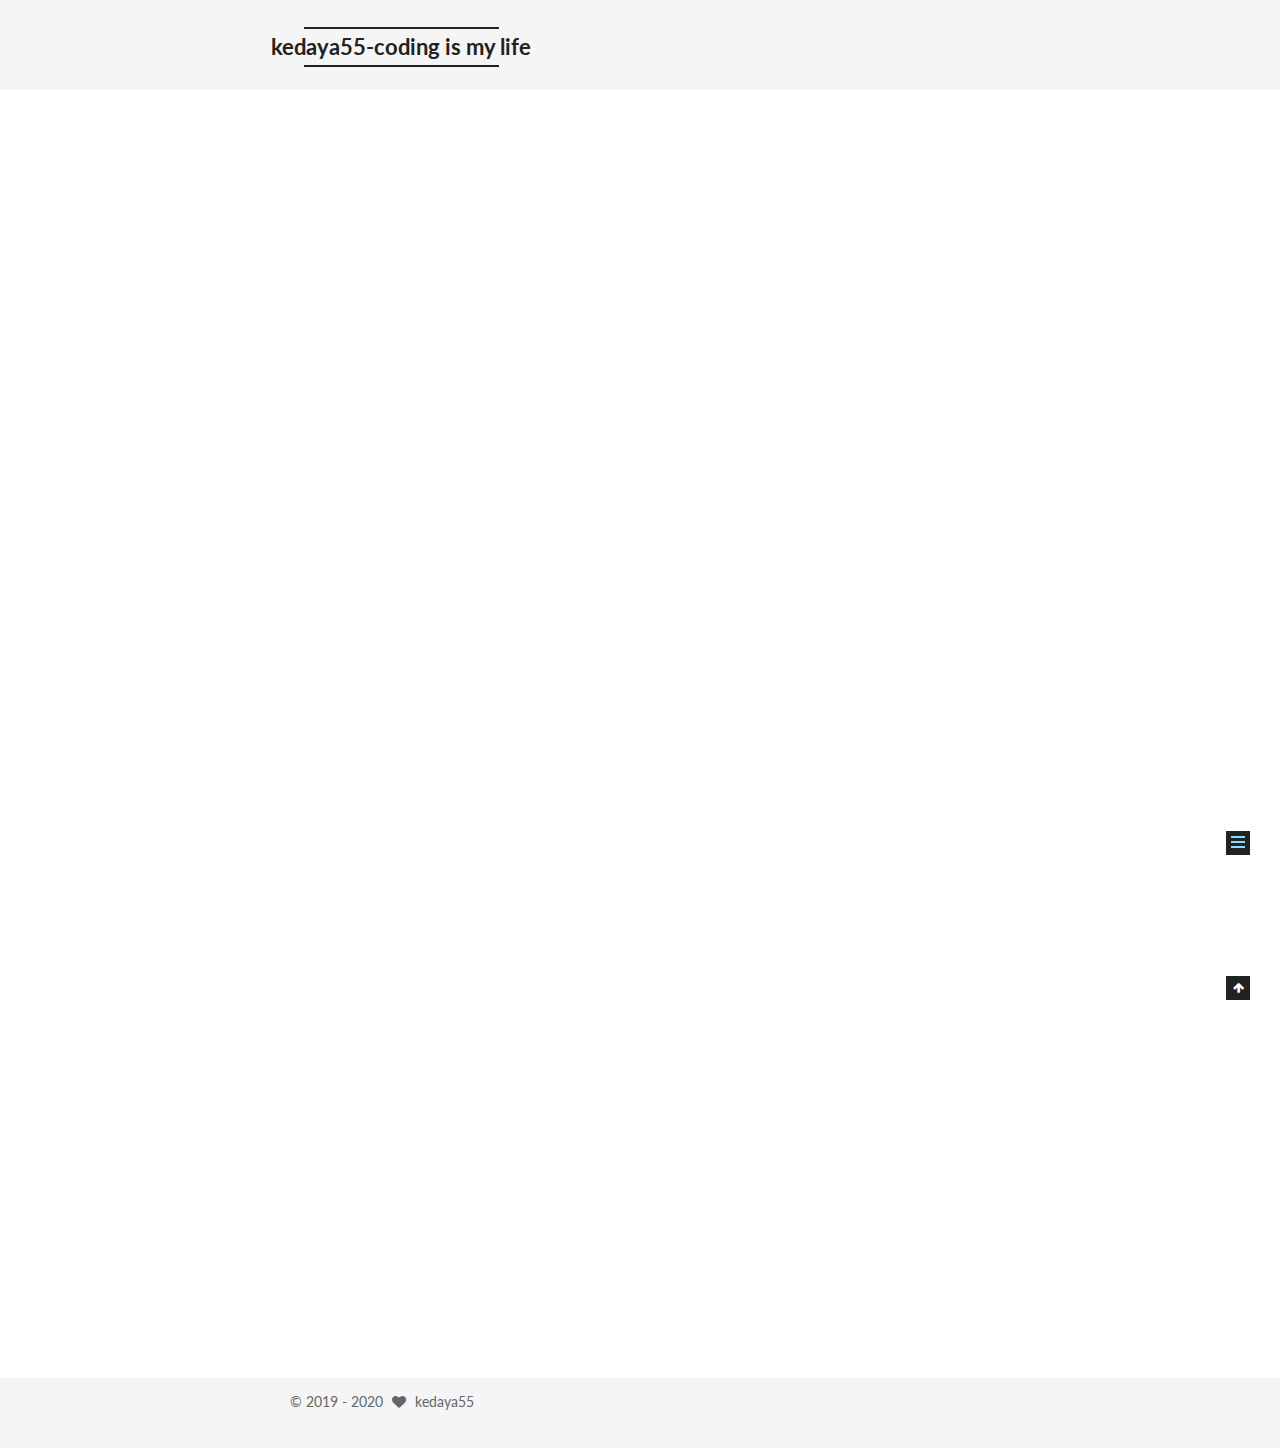
<file: 2019/08/04/hello-world/index.html>
<!DOCTYPE html>



  


<html class="theme-next mist use-motion" lang="zh-Hans">
<head><meta name="generator" content="Hexo 3.9.0">
  <meta charset="UTF-8">
<meta http-equiv="X-UA-Compatible" content="IE=edge">
<meta name="viewport" content="width=device-width, initial-scale=1, maximum-scale=1">
<meta name="theme-color" content="#222">









<meta http-equiv="Cache-Control" content="no-transform">
<meta http-equiv="Cache-Control" content="no-siteapp">















  
  
  <link href="/lib/fancybox/source/jquery.fancybox.css?v=2.1.5" rel="stylesheet" type="text/css">




  
  
  
  

  
    
    
  

  

  

  

  

  
    
    
    <link href="//fonts.googleapis.com/css?family=Lato:300,300italic,400,400italic,700,700italic&subset=latin,latin-ext" rel="stylesheet" type="text/css">
  






<link href="/lib/font-awesome/css/font-awesome.min.css?v=4.6.2" rel="stylesheet" type="text/css">

<link href="/css/main.css?v=5.1.2" rel="stylesheet" type="text/css">


  <meta name="keywords" content="Hexo, NexT">








  <link rel="shortcut icon" type="image/x-icon" href="/images/book.ico?v=5.1.2">






<meta name="description" content="Welcome to Hexo! This is your very first post. Check documentation for more info. If you get any problems when using Hexo, you can find the answer in troubleshooting or you can ask me on GitHub. Quick">
<meta property="og:type" content="article">
<meta property="og:title" content="Hello World">
<meta property="og:url" content="http://yoursite.com/2019/08/04/hello-world/index.html">
<meta property="og:site_name" content="kedaya55-coding is my life">
<meta property="og:description" content="Welcome to Hexo! This is your very first post. Check documentation for more info. If you get any problems when using Hexo, you can find the answer in troubleshooting or you can ask me on GitHub. Quick">
<meta property="og:locale" content="zh-Hans">
<meta property="og:updated_time" content="2019-08-04T14:11:06.577Z">
<meta name="twitter:card" content="summary">
<meta name="twitter:title" content="Hello World">
<meta name="twitter:description" content="Welcome to Hexo! This is your very first post. Check documentation for more info. If you get any problems when using Hexo, you can find the answer in troubleshooting or you can ask me on GitHub. Quick">



<script type="text/javascript" id="hexo.configurations">
  var NexT = window.NexT || {};
  var CONFIG = {
    root: '/',
    scheme: 'Mist',
    sidebar: {"position":"left","display":"post","offset":12,"offset_float":12,"b2t":false,"scrollpercent":false,"onmobile":false},
    fancybox: true,
    tabs: true,
    motion: true,
    duoshuo: {
      userId: '0',
      author: '博主'
    },
    algolia: {
      applicationID: '',
      apiKey: '',
      indexName: '',
      hits: {"per_page":10},
      labels: {"input_placeholder":"Search for Posts","hits_empty":"We didn't find any results for the search: ${query}","hits_stats":"${hits} results found in ${time} ms"}
    }
  };
</script>



  <link rel="canonical" href="http://yoursite.com/2019/08/04/hello-world/">





  <title>Hello World | kedaya55-coding is my life</title>
  














</head>

<body itemscope itemtype="http://schema.org/WebPage" lang="zh-Hans">

  
  
    
  

  <div class="container sidebar-position-left page-post-detail ">
    <div class="headband"></div>

    <header id="header" class="header" itemscope itemtype="http://schema.org/WPHeader">
      <div class="header-inner"><div class="site-brand-wrapper">
  <div class="site-meta ">
    

    <div class="custom-logo-site-title">
      <a href="/" class="brand" rel="start">
        <span class="logo-line-before"><i></i></span>
        <span class="site-title">kedaya55-coding is my life</span>
        <span class="logo-line-after"><i></i></span>
      </a>
    </div>
      
        <p class="site-subtitle"></p>
      
  </div>

  <div class="site-nav-toggle">
    <button>
      <span class="btn-bar"></span>
      <span class="btn-bar"></span>
      <span class="btn-bar"></span>
    </button>
  </div>
</div>

<nav class="site-nav">
  

  
    <ul id="menu" class="menu">
      
        
        <li class="menu-item menu-item-home">
          <a href="/" rel="section">
            
              <i class="menu-item-icon fa fa-fw fa-home"></i> <br>
            
            首页
          </a>
        </li>
      
        
        <li class="menu-item menu-item-categories">
          <a href="/categories/" rel="section">
            
              <i class="menu-item-icon fa fa-fw fa-th"></i> <br>
            
            分类
          </a>
        </li>
      
        
        <li class="menu-item menu-item-about">
          <a href="/about/" rel="section">
            
              <i class="menu-item-icon fa fa-fw fa-user"></i> <br>
            
            关于
          </a>
        </li>
      
        
        <li class="menu-item menu-item-archives">
          <a href="/archives/" rel="section">
            
              <i class="menu-item-icon fa fa-fw fa-archive"></i> <br>
            
            归档
          </a>
        </li>
      
        
        <li class="menu-item menu-item-tags">
          <a href="/tags/" rel="section">
            
              <i class="menu-item-icon fa fa-fw fa-tags"></i> <br>
            
            标签
          </a>
        </li>
      

      
    </ul>
  

  
</nav>



 </div>
    </header>

    <main id="main" class="main">
      <div class="main-inner">
        <div class="content-wrap">
          <div id="content" class="content">
            

  <div id="posts" class="posts-expand">
    

  

  
  
  

  <article class="post post-type-normal" itemscope itemtype="http://schema.org/Article">
  
  
  
  <div class="post-block">
    <link itemprop="mainEntityOfPage" href="http://yoursite.com/2019/08/04/hello-world/">

    <span hidden itemprop="author" itemscope itemtype="http://schema.org/Person">
      <meta itemprop="name" content="kedaya55">
      <meta itemprop="description" content>
      <meta itemprop="image" content="/images/kedaya.png">
    </span>

    <span hidden itemprop="publisher" itemscope itemtype="http://schema.org/Organization">
      <meta itemprop="name" content="kedaya55-coding is my life">
    </span>

    
      <header class="post-header">

        
        
          <h1 class="post-title" itemprop="name headline">Hello World</h1>
        

        <div class="post-meta">
          <span class="post-time">
            
              <span class="post-meta-item-icon">
                <i class="fa fa-calendar-o"></i>
              </span>
              
                <span class="post-meta-item-text">发表于</span>
              
              <time title="创建于" itemprop="dateCreated datePublished" datetime="2019-08-04T22:11:06+08:00">
                2019-08-04
              </time>
            

            

            
          </span>

          

          
            
          

          
          

          

          
            <div class="post-wordcount">
              
                
                <span class="post-meta-item-icon">
                  <i class="fa fa-file-word-o"></i>
                </span>
                
                  <span class="post-meta-item-text">字数统计</span>
                
                <span title="字数统计">
                  73
                </span>
              

              
                <span class="post-meta-divider">|</span>
              

              
                <span class="post-meta-item-icon">
                  <i class="fa fa-clock-o"></i>
                </span>
                
                  <span class="post-meta-item-text">阅读时长</span>
                
                <span title="阅读时长">
                  1
                </span>
              
            </div>
          

          

        </div>
      </header>
    

    
    
    
    <div class="post-body" itemprop="articleBody">

      
      

      
        <p>Welcome to <a href="https://hexo.io/" target="_blank" rel="noopener">Hexo</a>! This is your very first post. Check <a href="https://hexo.io/docs/" target="_blank" rel="noopener">documentation</a> for more info. If you get any problems when using Hexo, you can find the answer in <a href="https://hexo.io/docs/troubleshooting.html" target="_blank" rel="noopener">troubleshooting</a> or you can ask me on <a href="https://github.com/hexojs/hexo/issues" target="_blank" rel="noopener">GitHub</a>.</p>
<h2 id="Quick-Start"><a href="#Quick-Start" class="headerlink" title="Quick Start"></a>Quick Start</h2><h3 id="Create-a-new-post"><a href="#Create-a-new-post" class="headerlink" title="Create a new post"></a>Create a new post</h3><figure class="highlight bash"><table><tr><td class="gutter"><pre><span class="line">1</span><br></pre></td><td class="code"><pre><span class="line">$ hexo new <span class="string">"My New Post"</span></span><br></pre></td></tr></table></figure>

<p>More info: <a href="https://hexo.io/docs/writing.html" target="_blank" rel="noopener">Writing</a></p>
<h3 id="Run-server"><a href="#Run-server" class="headerlink" title="Run server"></a>Run server</h3><figure class="highlight bash"><table><tr><td class="gutter"><pre><span class="line">1</span><br></pre></td><td class="code"><pre><span class="line">$ hexo server</span><br></pre></td></tr></table></figure>

<p>More info: <a href="https://hexo.io/docs/server.html" target="_blank" rel="noopener">Server</a></p>
<h3 id="Generate-static-files"><a href="#Generate-static-files" class="headerlink" title="Generate static files"></a>Generate static files</h3><figure class="highlight bash"><table><tr><td class="gutter"><pre><span class="line">1</span><br></pre></td><td class="code"><pre><span class="line">$ hexo generate</span><br></pre></td></tr></table></figure>

<p>More info: <a href="https://hexo.io/docs/generating.html" target="_blank" rel="noopener">Generating</a></p>
<h3 id="Deploy-to-remote-sites"><a href="#Deploy-to-remote-sites" class="headerlink" title="Deploy to remote sites"></a>Deploy to remote sites</h3><figure class="highlight bash"><table><tr><td class="gutter"><pre><span class="line">1</span><br></pre></td><td class="code"><pre><span class="line">$ hexo deploy</span><br></pre></td></tr></table></figure>

<p>More info: <a href="https://hexo.io/docs/deployment.html" target="_blank" rel="noopener">Deployment</a></p>

      
    </div>
    
    
    

    

    

    

    <footer class="post-footer">
      

      
      
      

      
        <div class="post-nav">
          <div class="post-nav-next post-nav-item">
            
          </div>

          <span class="post-nav-divider"></span>

          <div class="post-nav-prev post-nav-item">
            
              <a href="/2019/09/23/每日一题/" rel="prev" title>
                 <i class="fa fa-chevron-right"></i>
              </a>
            
          </div>
        </div>
      

      
      
    </footer>
  </div>
  
  
  
  </article>



    <div class="post-spread">
      
    </div>
  </div>


          </div>
          


          
  <div class="comments" id="comments">
    
  </div>


        </div>
        
          
  
  <div class="sidebar-toggle">
    <div class="sidebar-toggle-line-wrap">
      <span class="sidebar-toggle-line sidebar-toggle-line-first"></span>
      <span class="sidebar-toggle-line sidebar-toggle-line-middle"></span>
      <span class="sidebar-toggle-line sidebar-toggle-line-last"></span>
    </div>
  </div>

  <aside id="sidebar" class="sidebar">
    
    <div class="sidebar-inner">

      

      
        <ul class="sidebar-nav motion-element">
          <li class="sidebar-nav-toc sidebar-nav-active" data-target="post-toc-wrap">
            文章目录
          </li>
          <li class="sidebar-nav-overview" data-target="site-overview">
            站点概览
          </li>
        </ul>
      

      <section class="site-overview sidebar-panel">
        <div class="site-author motion-element" itemprop="author" itemscope itemtype="http://schema.org/Person">
          <img class="site-author-image" itemprop="image" src="/images/kedaya.png" alt="kedaya55">
          <p class="site-author-name" itemprop="name">kedaya55</p>
           
              <p class="site-description motion-element" itemprop="description"></p>
          
        </div>
        <nav class="site-state motion-element">

          
            <div class="site-state-item site-state-posts">
              <a href="/archives/">
                <span class="site-state-item-count">2</span>
                <span class="site-state-item-name">日志</span>
              </a>
            </div>
          

          

          

        </nav>

        

        <div class="links-of-author motion-element">
          
            
              <span class="links-of-author-item">
                <a href="https://github.com/kedaya55" target="_blank" title="GitHub">
                  
                    <i class="fa fa-fw fa-github"></i>
                  
                    
                      GitHub
                    
                </a>
              </span>
            
          
        </div>

        
        

        
        

        


      </section>

      
      <!--noindex-->
        <section class="post-toc-wrap motion-element sidebar-panel sidebar-panel-active">
          <div class="post-toc">

            
              
            

            
              <div class="post-toc-content"><ol class="nav"><li class="nav-item nav-level-2"><a class="nav-link" href="#Quick-Start"><span class="nav-number">1.</span> <span class="nav-text">Quick Start</span></a><ol class="nav-child"><li class="nav-item nav-level-3"><a class="nav-link" href="#Create-a-new-post"><span class="nav-number">1.1.</span> <span class="nav-text">Create a new post</span></a></li><li class="nav-item nav-level-3"><a class="nav-link" href="#Run-server"><span class="nav-number">1.2.</span> <span class="nav-text">Run server</span></a></li><li class="nav-item nav-level-3"><a class="nav-link" href="#Generate-static-files"><span class="nav-number">1.3.</span> <span class="nav-text">Generate static files</span></a></li><li class="nav-item nav-level-3"><a class="nav-link" href="#Deploy-to-remote-sites"><span class="nav-number">1.4.</span> <span class="nav-text">Deploy to remote sites</span></a></li></ol></li></ol></div>
            

          </div>
        </section>
      <!--/noindex-->
      

      

    </div>
  </aside>


        
      </div>
    </main>

    <footer id="footer" class="footer">
      <div class="footer-inner">
        <div class="copyright">
  
  &copy;  2019 - 
  <span itemprop="copyrightYear">2020</span>
  <span class="with-love">
    <i class="fa fa-heart"></i>
  </span>
  <span class="author" itemprop="copyrightHolder">kedaya55</span>
</div>



        

        
      </div>
    </footer>

    
      <div class="back-to-top">
        <i class="fa fa-arrow-up"></i>
        
      </div>
    

  </div>

  

<script type="text/javascript">
  if (Object.prototype.toString.call(window.Promise) !== '[object Function]') {
    window.Promise = null;
  }
</script>









  












  
  <script type="text/javascript" src="/lib/jquery/index.js?v=2.1.3"></script>

  
  <script type="text/javascript" src="/lib/fastclick/lib/fastclick.min.js?v=1.0.6"></script>

  
  <script type="text/javascript" src="/lib/jquery_lazyload/jquery.lazyload.js?v=1.9.7"></script>

  
  <script type="text/javascript" src="/lib/velocity/velocity.min.js?v=1.2.1"></script>

  
  <script type="text/javascript" src="/lib/velocity/velocity.ui.min.js?v=1.2.1"></script>

  
  <script type="text/javascript" src="/lib/fancybox/source/jquery.fancybox.pack.js?v=2.1.5"></script>


  


  <script type="text/javascript" src="/js/src/utils.js?v=5.1.2"></script>

  <script type="text/javascript" src="/js/src/motion.js?v=5.1.2"></script>



  
  

  
  <script type="text/javascript" src="/js/src/scrollspy.js?v=5.1.2"></script>
<script type="text/javascript" src="/js/src/post-details.js?v=5.1.2"></script>



  


  <script type="text/javascript" src="/js/src/bootstrap.js?v=5.1.2"></script>



  


  




	





  





  






  





  

  

  

  

  

  


 <!-- 页面点击小红心 -->
 <script type="text/javascript" src="/js/src/love.js"></script>	 

</body>
</html>
</file>
<file: css/main.css>
/* normalize.css v3.0.2 | MIT License | git.io/normalize */
html {
  font-family: sans-serif; /* 1 */
  -ms-text-size-adjust: 100%; /* 2 */
  -webkit-text-size-adjust: 100%; /* 2 */
}
body {
  margin: 0;
}
article,
aside,
details,
figcaption,
figure,
footer,
header,
hgroup,
main,
menu,
nav,
section,
summary {
  display: block;
}
audio,
canvas,
progress,
video {
  display: inline-block; /* 1 */
  vertical-align: baseline; /* 2 */
}
audio:not([controls]) {
  display: none;
  height: 0;
}
[hidden],
template {
  display: none;
}
a {
  background-color: transparent;
}
a:active,
a:hover {
  outline: 0;
}
abbr[title] {
  border-bottom: 1px dotted;
}
b,
strong {
  font-weight: bold;
}
dfn {
  font-style: italic;
}
h1 {
  font-size: 2em;
  margin: 0.67em 0;
}
mark {
  background: #ff0;
  color: #000;
}
small {
  font-size: 80%;
}
sub,
sup {
  font-size: 75%;
  line-height: 0;
  position: relative;
  vertical-align: baseline;
}
sup {
  top: -0.5em;
}
sub {
  bottom: -0.25em;
}
img {
  border: 0;
}
svg:not(:root) {
  overflow: hidden;
}
figure {
  margin: 1em 40px;
}
hr {
  -moz-box-sizing: content-box;
  box-sizing: content-box;
  height: 0;
}
pre {
  overflow: auto;
}
code,
kbd,
pre,
samp {
  font-family: monospace, monospace;
  font-size: 1em;
}
button,
input,
optgroup,
select,
textarea {
  color: inherit; /* 1 */
  font: inherit; /* 2 */
  margin: 0; /* 3 */
}
button {
  overflow: visible;
}
button,
select {
  text-transform: none;
}
button,
html input[type="button"],
input[type="reset"],
input[type="submit"] {
  -webkit-appearance: button; /* 2 */
  cursor: pointer; /* 3 */
}
button[disabled],
html input[disabled] {
  cursor: default;
}
button::-moz-focus-inner,
input::-moz-focus-inner {
  border: 0;
  padding: 0;
}
input {
  line-height: normal;
}
input[type="checkbox"],
input[type="radio"] {
  box-sizing: border-box; /* 1 */
  padding: 0; /* 2 */
}
input[type="number"]::-webkit-inner-spin-button,
input[type="number"]::-webkit-outer-spin-button {
  height: auto;
}
input[type="search"] {
  -webkit-appearance: textfield; /* 1 */
  -moz-box-sizing: content-box;
  -webkit-box-sizing: content-box; /* 2 */
  box-sizing: content-box;
}
input[type="search"]::-webkit-search-cancel-button,
input[type="search"]::-webkit-search-decoration {
  -webkit-appearance: none;
}
fieldset {
  border: 1px solid #c0c0c0;
  margin: 0 2px;
  padding: 0.35em 0.625em 0.75em;
}
legend {
  border: 0; /* 1 */
  padding: 0; /* 2 */
}
textarea {
  overflow: auto;
}
optgroup {
  font-weight: bold;
}
table {
  border-collapse: collapse;
  border-spacing: 0;
}
td,
th {
  padding: 0;
}
::selection {
  background: #262a30;
  color: #fff;
}
body {
  position: relative;
  font-family: 'Lato', "PingFang SC", "Microsoft YaHei", sans-serif;
  font-size: 14px;
  line-height: 2;
  color: #555;
  background: #fff;
}
@media (max-width: 767px) {
  body {
    padding-right: 0 !important;
  }
}
@media (min-width: 768px) and (max-width: 991px) {
  body {
    padding-right: 0 !important;
  }
}
@media (min-width: 1600px) {
  body {
    font-size: 16px;
  }
}
h1,
h2,
h3,
h4,
h5,
h6 {
  margin: 0;
  padding: 0;
  font-weight: bold;
  line-height: 1.5;
  font-family: 'Lato', "PingFang SC", "Microsoft YaHei", sans-serif;
}
h2,
h3,
h4,
h5,
h6 {
  margin: 20px 0 15px;
}
h1 {
  font-size: 24px;
}
@media (max-width: 767px) {
  h1 {
    font-size: 20px;
  }
}
h2 {
  font-size: 22px;
}
@media (max-width: 767px) {
  h2 {
    font-size: 18px;
  }
}
h3 {
  font-size: 20px;
}
@media (max-width: 767px) {
  h3 {
    font-size: 16px;
  }
}
h4 {
  font-size: 18px;
}
@media (max-width: 767px) {
  h4 {
    font-size: 14px;
  }
}
h5 {
  font-size: 16px;
}
@media (max-width: 767px) {
  h5 {
    font-size: 12px;
  }
}
h6 {
  font-size: 14px;
}
@media (max-width: 767px) {
  h6 {
    font-size: 10px;
  }
}
p {
  margin: 0 0 20px 0;
}
a {
  color: #555;
  text-decoration: none;
  border-bottom: 1px solid #999;
  word-wrap: break-word;
}
a:hover {
  color: #222;
  border-bottom-color: #222;
}
blockquote {
  margin: 0;
  padding: 0;
}
img {
  display: block;
  margin: auto;
  max-width: 100%;
  height: auto;
}
hr {
  margin: 40px 0;
  height: 3px;
  border: none;
  background-color: #ddd;
  background-image: repeating-linear-gradient(-45deg, #fff, #fff 4px, transparent 4px, transparent 8px);
}
blockquote {
  padding: 0 15px;
  color: #666;
  border-left: 4px solid #ddd;
}
blockquote cite::before {
  content: "-";
  padding: 0 5px;
}
dt {
  font-weight: 700;
}
dd {
  margin: 0;
  padding: 0;
}
.text-left {
  text-align: left;
}
.text-center {
  text-align: center;
}
.text-right {
  text-align: right;
}
.text-justify {
  text-align: justify;
}
.text-nowrap {
  white-space: nowrap;
}
.text-lowercase {
  text-transform: lowercase;
}
.text-uppercase {
  text-transform: uppercase;
}
.text-capitalize {
  text-transform: capitalize;
}
.center-block {
  display: block;
  margin-left: auto;
  margin-right: auto;
}
.clearfix:before,
.clearfix:after {
  content: " ";
  display: table;
}
.clearfix:after {
  clear: both;
}
.pullquote {
  width: 45%;
}
.pullquote.left {
  float: left;
  margin-left: 5px;
  margin-right: 10px;
}
.pullquote.right {
  float: right;
  margin-left: 10px;
  margin-right: 5px;
}
.affix.affix.affix {
  position: fixed;
}
.translation {
  margin-top: -20px;
  font-size: 14px;
  color: #999;
}
.scrollbar-measure {
  width: 100px;
  height: 100px;
  overflow: scroll;
  position: absolute;
  top: -9999px;
}
.use-motion .motion-element {
  opacity: 0;
}
table {
  margin: 20px 0;
  width: 100%;
  border-collapse: collapse;
  border-spacing: 0;
  border: 1px solid #ddd;
  font-size: 14px;
  table-layout: fixed;
  word-wrap: break-all;
}
table>tbody>tr:nth-of-type(odd) {
  background-color: #f9f9f9;
}
table>tbody>tr:hover {
  background-color: #f5f5f5;
}
caption,
th,
td {
  padding: 8px;
  text-align: left;
  vertical-align: middle;
  font-weight: normal;
}
th,
td {
  border-bottom: 3px solid #ddd;
  border-right: 1px solid #eee;
}
th {
  padding-bottom: 10px;
  font-weight: 700;
}
td {
  border-bottom-width: 1px;
}
html,
body {
  height: 100%;
}
.container {
  position: relative;
  min-height: 100%;
}
.header-inner {
  margin: 0 auto;
  padding: 100px 0 70px;
  width: 700px;
}
@media (min-width: 1600px) {
  .container .header-inner {
    width: 900px;
  }
}
.main {
  padding-bottom: 150px;
}
.main-inner {
  margin: 0 auto;
  width: 700px;
}
@media (min-width: 1600px) {
  .container .main-inner {
    width: 900px;
  }
}
.footer {
  position: absolute;
  left: 0;
  bottom: 0;
  width: 100%;
  min-height: 50px;
}
.footer-inner {
  box-sizing: border-box;
  margin: 20px auto;
  width: 700px;
}
@media (min-width: 1600px) {
  .container .footer-inner {
    width: 900px;
  }
}
pre,
.highlight {
  overflow: auto;
  margin: 20px 0;
  padding: 0;
  font-size: 13px;
  color: #c5c8c6;
  background: #1d1f21;
  line-height: 1.6;
}
pre,
code {
  font-family: consolas, Menlo, "PingFang SC", "Microsoft YaHei", monospace;
}
code {
  padding: 2px 4px;
  word-wrap: break-word;
  color: #555;
  background: #eee;
  border-radius: 3px;
  font-size: 13px;
}
pre code {
  padding: 0;
  color: #c5c8c6;
  background: none;
  text-shadow: none;
}
.highlight {
  border-radius: 1px;
}
.highlight pre {
  border: none;
  margin: 0;
  padding: 10px 0;
}
.highlight table {
  margin: 0;
  width: auto;
  border: none;
}
.highlight td {
  border: none;
  padding: 0;
}
.highlight figcaption {
  font-size: 1em;
  color: #c5c8c6;
  line-height: 1em;
  margin-bottom: 1em;
}
.highlight figcaption:before,
.highlight figcaption:after {
  content: " ";
  display: table;
}
.highlight figcaption:after {
  clear: both;
}
.highlight figcaption a {
  float: right;
  color: #c5c8c6;
}
.highlight figcaption a:hover {
  border-bottom-color: #c5c8c6;
}
.highlight .gutter pre {
  padding-left: 10px;
  padding-right: 10px;
  color: #888f96;
  text-align: right;
  background-color: #000;
}
.highlight .code pre {
  width: 100%;
  padding-left: 10px;
  padding-right: 10px;
  background-color: #1d1f21;
}
.highlight .line {
  height: 20px;
}
.gutter {
  -webkit-user-select: none;
  -moz-user-select: none;
  -ms-user-select: none;
  user-select: none;
}
.gist table {
  width: auto;
}
.gist table td {
  border: none;
}
pre .deletion {
  background: #008000;
}
pre .addition {
  background: #800000;
}
pre .meta {
  color: #b294bb;
}
pre .comment {
  color: #969896;
}
pre .variable,
pre .attribute,
pre .tag,
pre .regexp,
pre .ruby .constant,
pre .xml .tag .title,
pre .xml .pi,
pre .xml .doctype,
pre .html .doctype,
pre .css .id,
pre .css .class,
pre .css .pseudo {
  color: #c66;
}
pre .number,
pre .preprocessor,
pre .built_in,
pre .literal,
pre .params,
pre .constant,
pre .command {
  color: #de935f;
}
pre .ruby .class .title,
pre .css .rules .attribute,
pre .string,
pre .value,
pre .inheritance,
pre .header,
pre .ruby .symbol,
pre .xml .cdata,
pre .special,
pre .number,
pre .formula {
  color: #b5bd68;
}
pre .title,
pre .css .hexcolor {
  color: #8abeb7;
}
pre .function,
pre .python .decorator,
pre .python .title,
pre .ruby .function .title,
pre .ruby .title .keyword,
pre .perl .sub,
pre .javascript .title,
pre .coffeescript .title {
  color: #81a2be;
}
pre .keyword,
pre .javascript .function {
  color: #b294bb;
}
.full-image.full-image.full-image {
  border: none;
  max-width: 100%;
  width: auto;
  margin: 20px auto;
}
@media (min-width: 992px) {
  .full-image.full-image.full-image {
    max-width: none;
    width: 110%;
    margin: 25px -5%;
  }
}
.blockquote-center,
.page-home .post-type-quote blockquote,
.page-post-detail .post-type-quote blockquote {
  position: relative;
  margin: 40px 0;
  padding: 0;
  border-left: none;
  text-align: center;
}
.blockquote-center::before,
.page-home .post-type-quote blockquote::before,
.page-post-detail .post-type-quote blockquote::before,
.blockquote-center::after,
.page-home .post-type-quote blockquote::after,
.page-post-detail .post-type-quote blockquote::after {
  position: absolute;
  content: ' ';
  display: block;
  width: 100%;
  height: 24px;
  opacity: 0.2;
  background-repeat: no-repeat;
  background-position: 0 -6px;
  background-size: 22px 22px;
}
.blockquote-center::before,
.page-home .post-type-quote blockquote::before,
.page-post-detail .post-type-quote blockquote::before {
  top: -20px;
  background-image: url("../images/quote-l.svg");
  border-top: 1px solid #ccc;
}
.blockquote-center::after,
.page-home .post-type-quote blockquote::after,
.page-post-detail .post-type-quote blockquote::after {
  bottom: -20px;
  background-image: url("../images/quote-r.svg");
  border-bottom: 1px solid #ccc;
  background-position: 100% 8px;
}
.blockquote-center p,
.page-home .post-type-quote blockquote p,
.page-post-detail .post-type-quote blockquote p,
.blockquote-center div,
.page-home .post-type-quote blockquote div,
.page-post-detail .post-type-quote blockquote div {
  text-align: center;
}
.post .post-body .group-picture img {
  box-sizing: border-box;
  padding: 0 3px;
  border: none;
}
.post .group-picture-row {
  overflow: hidden;
  margin-top: 6px;
}
.post .group-picture-row:first-child {
  margin-top: 0;
}
.post .group-picture-column {
  float: left;
}
.page-post-detail .post-body .group-picture-column {
  float: none;
  margin-top: 10px;
  width: auto !important;
}
.page-post-detail .post-body .group-picture-column img {
  margin: 0 auto;
}
.page-archive .group-picture-container {
  overflow: hidden;
}
.page-archive .group-picture-row {
  float: left;
}
.page-archive .group-picture-row:first-child {
  margin-top: 6px;
}
.page-archive .group-picture-column {
  max-width: 150px;
  max-height: 150px;
}
.post-body .note {
  position: relative;
  padding: 15px;
  margin-bottom: 20px;
  border: 1px solid #eee;
  border-left-width: 5px;
  border-radius: 3px;
}
.post-body .note h2,
.post-body .note h3,
.post-body .note h4,
.post-body .note h5,
.post-body .note h6 {
  margin-top: 0;
  margin-bottom: 0;
  border-bottom: initial;
  padding-top: 0 !important;
}
.post-body .note p:first-child,
.post-body .note ul:first-child,
.post-body .note ol:first-child,
.post-body .note table:first-child,
.post-body .note pre:first-child,
.post-body .note blockquote:first-child {
  margin-top: 0;
}
.post-body .note p:last-child,
.post-body .note ul:last-child,
.post-body .note ol:last-child,
.post-body .note table:last-child,
.post-body .note pre:last-child,
.post-body .note blockquote:last-child {
  margin-bottom: 0;
}
.post-body .note.default {
  border-left-color: #777;
}
.post-body .note.default h2,
.post-body .note.default h3,
.post-body .note.default h4,
.post-body .note.default h5,
.post-body .note.default h6 {
  color: #777;
}
.post-body .note.primary {
  border-left-color: #6f42c1;
}
.post-body .note.primary h2,
.post-body .note.primary h3,
.post-body .note.primary h4,
.post-body .note.primary h5,
.post-body .note.primary h6 {
  color: #6f42c1;
}
.post-body .note.info {
  border-left-color: #428bca;
}
.post-body .note.info h2,
.post-body .note.info h3,
.post-body .note.info h4,
.post-body .note.info h5,
.post-body .note.info h6 {
  color: #428bca;
}
.post-body .note.success {
  border-left-color: #5cb85c;
}
.post-body .note.success h2,
.post-body .note.success h3,
.post-body .note.success h4,
.post-body .note.success h5,
.post-body .note.success h6 {
  color: #5cb85c;
}
.post-body .note.warning {
  border-left-color: #f0ad4e;
}
.post-body .note.warning h2,
.post-body .note.warning h3,
.post-body .note.warning h4,
.post-body .note.warning h5,
.post-body .note.warning h6 {
  color: #f0ad4e;
}
.post-body .note.danger {
  border-left-color: #d9534f;
}
.post-body .note.danger h2,
.post-body .note.danger h3,
.post-body .note.danger h4,
.post-body .note.danger h5,
.post-body .note.danger h6 {
  color: #d9534f;
}
.post-body .label {
  display: inline;
  padding: 0 2px;
  white-space: nowrap;
}
.post-body .label.default {
  background-color: #f0f0f0;
}
.post-body .label.primary {
  background-color: #efe6f7;
}
.post-body .label.info {
  background-color: #e5f2f8;
}
.post-body .label.success {
  background-color: #e7f4e9;
}
.post-body .label.warning {
  background-color: #fcf6e1;
}
.post-body .label.danger {
  background-color: #fae8eb;
}
.post-body .tabs {
  position: relative;
  display: block;
  margin-bottom: 20px;
  padding-top: 10px;
}
.post-body .tabs ul.nav-tabs {
  margin: 0;
  padding: 0;
  display: flex;
  margin-bottom: -1px;
}
@media (max-width: 413px) {
  .post-body .tabs ul.nav-tabs {
    display: block;
    margin-bottom: 5px;
  }
}
.post-body .tabs ul.nav-tabs li.tab {
  list-style-type: none !important;
  margin: 0 0.25em 0 0;
  border-top: 3px solid transparent;
  border-left: 1px solid transparent;
  border-right: 1px solid transparent;
}
@media (max-width: 413px) {
  .post-body .tabs ul.nav-tabs li.tab {
    margin: initial;
    border-top: 1px solid transparent;
    border-left: 3px solid transparent;
    border-right: 1px solid transparent;
    border-bottom: 1px solid transparent;
  }
}
.post-body .tabs ul.nav-tabs li.tab a {
  outline: 0;
  border-bottom: initial;
  display: block;
  line-height: 1.8em;
  padding: 0.25em 0.75em;
  transition-duration: 0.2s;
  transition-timing-function: ease-out;
  transition-delay: 0s;
}
.post-body .tabs ul.nav-tabs li.tab a i {
  width: 1.285714285714286em;
}
.post-body .tabs ul.nav-tabs li.tab.active {
  border-top: 3px solid #fc6423;
  border-left: 1px solid #ddd;
  border-right: 1px solid #ddd;
  background-color: #fff;
}
@media (max-width: 413px) {
  .post-body .tabs ul.nav-tabs li.tab.active {
    border-top: 1px solid #ddd;
    border-left: 3px solid #fc6423;
    border-right: 1px solid #ddd;
    border-bottom: 1px solid #ddd;
  }
}
.post-body .tabs ul.nav-tabs li.tab.active a {
  cursor: default;
  color: #555;
}
.post-body .tabs .tab-content {
  background-color: #fff;
}
.post-body .tabs .tab-content .tab-pane {
  border: 1px solid #ddd;
  padding: 20px 20px 0 20px;
}
.post-body .tabs .tab-content .tab-pane:not(.active) {
  display: none !important;
}
.post-body .tabs .tab-content .tab-pane.active {
  display: block !important;
}
.btn {
  display: inline-block;
  padding: 0 20px;
  font-size: 14px;
  color: #fff;
  background: #222;
  border: 2px solid #222;
  text-decoration: none;
  border-radius: 0;
  transition-property: background-color;
  transition-duration: 0.2s;
  transition-timing-function: ease-in-out;
  transition-delay: 0s;
}
.btn:hover,
.post-button .btn:hover {
  border-color: #222;
  color: #222;
  background: #fff;
}
.btn-bar {
  display: block;
  width: 22px;
  height: 2px;
  background: #555;
  border-radius: 1px;
}
.btn-bar+.btn-bar {
  margin-top: 4px;
}
.pagination {
  margin: 120px 0 40px;
  text-align: center;
  border-top: 1px solid #eee;
}
.page-number-basic,
.pagination .prev,
.pagination .next,
.pagination .page-number,
.pagination .space {
  display: inline-block;
  position: relative;
  top: -1px;
  margin: 0 10px;
  padding: 0 10px;
  line-height: 30px;
}
@media (max-width: 767px) {
  .page-number-basic,
  .pagination .prev,
  .pagination .next,
  .pagination .page-number,
  .pagination .space {
    margin: 0 5px;
  }
}
.pagination .prev,
.pagination .next,
.pagination .page-number {
  border-bottom: 0;
  border-top: 1px solid #eee;
  transition-property: border-color;
  transition-duration: 0.2s;
  transition-timing-function: ease-in-out;
  transition-delay: 0s;
}
.pagination .prev:hover,
.pagination .next:hover,
.pagination .page-number:hover {
  border-top-color: #222;
}
.pagination .space {
  padding: 0;
  margin: 0;
}
.pagination .prev {
  margin-left: 0;
}
.pagination .next {
  margin-right: 0;
}
.pagination .page-number.current {
  color: #fff;
  background: #ccc;
  border-top-color: #ccc;
}
@media (max-width: 767px) {
  .pagination {
    border-top: none;
  }
  .pagination .prev,
  .pagination .next,
  .pagination .page-number {
    margin-bottom: 10px;
    border-top: 0;
    border-bottom: 1px solid #eee;
  }
  .pagination .prev:hover,
  .pagination .next:hover,
  .pagination .page-number:hover {
    border-bottom-color: #222;
  }
}
.comments {
  margin: 60px 20px 0;
}
.tag-cloud {
  text-align: center;
}
.tag-cloud a {
  display: inline-block;
  margin: 10px;
}
.back-to-top {
  box-sizing: border-box;
  position: fixed;
  bottom: -100px;
  right: 30px;
  z-index: 1050;
  padding: 0 6px;
  width: 24px;
  background: #222;
  font-size: 12px;
  opacity: 1;
  color: #fff;
  cursor: pointer;
  text-align: center;
  -webkit-transform: translateZ(0);
  transition-property: bottom;
  transition-duration: 0.2s;
  transition-timing-function: ease-in-out;
  transition-delay: 0s;
}
@media (min-width: 768px) and (max-width: 991px) {
  .back-to-top {
    display: none !important;
  }
}
@media (max-width: 767px) {
  .back-to-top {
    display: none !important;
  }
}
.back-to-top.back-to-top-on {
  bottom: 19px;
}
.header {
  background: transparent;
}
.header-inner {
  position: relative;
}
.headband {
  height: 3px;
  background: #222;
}
.site-meta {
  margin: 0;
  text-align: left;
}
@media (max-width: 767px) {
  .site-meta {
    text-align: center;
  }
}
.brand {
  position: relative;
  display: inline-block;
  padding: 0 40px;
  color: #222;
  background: #222;
  border-bottom: none;
}
.brand:hover {
  color: #222;
}
.logo {
  display: inline-block;
  margin-right: 5px;
  line-height: 36px;
  vertical-align: top;
}
.site-title {
  display: inline-block;
  vertical-align: top;
  line-height: 36px;
  font-size: 20px;
  font-weight: normal;
  font-family: 'Lato', "PingFang SC", "Microsoft YaHei", sans-serif;
}
.site-subtitle {
  margin-top: 10px;
  font-size: 13px;
  color: #999;
}
.use-motion .brand {
  opacity: 0;
}
.use-motion .logo,
.use-motion .site-title,
.use-motion .site-subtitle {
  opacity: 0;
  position: relative;
  top: -10px;
}
.site-nav-toggle {
  display: none;
  position: absolute;
  top: 10px;
  left: 10px;
}
@media (max-width: 767px) {
  .site-nav-toggle {
    display: block;
  }
}
.site-nav-toggle button {
  margin-top: 2px;
  padding: 9px 10px;
  background: transparent;
  border: none;
}
@media (max-width: 767px) {
  .site-nav {
    display: none;
    margin: 0 -10px;
    padding: 0 10px;
    clear: both;
    border-top: 1px solid #ddd;
  }
}
@media (min-width: 768px) and (max-width: 991px) {
  .site-nav {
    display: block !important;
  }
}
@media (min-width: 992px) {
  .site-nav {
    display: block !important;
  }
}
.menu {
  margin-top: 20px;
  padding-left: 0;
  text-align: center;
}
.menu .menu-item {
  display: inline-block;
  margin: 0 10px;
  list-style: none;
}
@media screen and (max-width: 767px) {
  .menu .menu-item {
    margin-top: 10px;
  }
}
.menu .menu-item a {
  display: block;
  font-size: 13px;
  line-height: inherit;
  border-bottom: 1px solid transparent;
  transition-property: border-color;
  transition-duration: 0.2s;
  transition-timing-function: ease-in-out;
  transition-delay: 0s;
}
.menu .menu-item a:hover {
  border-bottom-color: #222;
}
.menu .menu-item .fa {
  margin-right: 5px;
}
.use-motion .menu-item {
  opacity: 0;
}
.post-body {
  font-family: 'Lato', "PingFang SC", "Microsoft YaHei", sans-serif;
}
@media (max-width: 767px) {
  .post-body {
    word-break: break-word;
  }
}
.post-body .fancybox img {
  display: block !important;
  margin: 0 auto;
  cursor: pointer;
  cursor: zoom-in;
  cursor: -webkit-zoom-in;
}
.post-body .image-caption,
.post-body .figure .caption {
  margin: 10px auto 15px;
  text-align: center;
  font-size: 14px;
  color: #999;
  font-weight: bold;
  line-height: 1;
}
.post-sticky-flag {
  display: inline-block;
  font-size: 16px;
  -ms-transform: rotate(30deg);
  -webkit-transform: rotate(30deg);
  -moz-transform: rotate(30deg);
  -ms-transform: rotate(30deg);
  -o-transform: rotate(30deg);
  transform: rotate(30deg);
}
.posts-expand {
  padding-top: 40px;
}
@media (max-width: 767px) {
  .posts-expand {
    margin: 0 20px;
  }
  .post-body pre {
    padding: 10px;
  }
  .post-body pre .gutter pre {
    padding-right: 10px;
  }
  .post-body .highlight {
    margin-left: 0px;
    margin-right: 0px;
    padding: 0;
  }
  .post-body .highlight .gutter pre {
    padding-right: 10px;
  }
}
@media (min-width: 992px) {
  .posts-expand .post-body {
    text-align: justify;
  }
}
.posts-expand .post-body h2,
.posts-expand .post-body h3,
.posts-expand .post-body h4,
.posts-expand .post-body h5,
.posts-expand .post-body h6 {
  padding-top: 10px;
}
.posts-expand .post-body h2 .header-anchor,
.posts-expand .post-body h3 .header-anchor,
.posts-expand .post-body h4 .header-anchor,
.posts-expand .post-body h5 .header-anchor,
.posts-expand .post-body h6 .header-anchor {
  float: right;
  margin-left: 10px;
  color: #ccc;
  border-bottom-style: none;
  visibility: hidden;
}
.posts-expand .post-body h2 .header-anchor:hover,
.posts-expand .post-body h3 .header-anchor:hover,
.posts-expand .post-body h4 .header-anchor:hover,
.posts-expand .post-body h5 .header-anchor:hover,
.posts-expand .post-body h6 .header-anchor:hover {
  color: inherit;
}
.posts-expand .post-body h2:hover .header-anchor,
.posts-expand .post-body h3:hover .header-anchor,
.posts-expand .post-body h4:hover .header-anchor,
.posts-expand .post-body h5:hover .header-anchor,
.posts-expand .post-body h6:hover .header-anchor {
  visibility: visible;
}
.posts-expand .post-body ul li {
  list-style: circle;
}
.posts-expand .post-body img {
  box-sizing: border-box;
  margin: auto;
  padding: 3px;
  border: 1px solid #ddd;
}
.posts-expand .fancybox img {
  margin: 0 auto;
}
@media (max-width: 767px) {
  .posts-collapse {
    margin: 0 20px;
  }
  .posts-collapse .post-title,
  .posts-collapse .post-meta {
    display: block;
    width: auto;
    text-align: left;
  }
}
.posts-collapse {
  position: relative;
  z-index: 1010;
  margin-left: 0;
}
.posts-collapse::after {
  content: " ";
  position: absolute;
  top: 20px;
  left: 0;
  margin-left: -2px;
  width: 4px;
  height: 100%;
  background: #f5f5f5;
  z-index: -1;
}
@media (max-width: 767px) {
  .posts-collapse {
    margin: 0 20px;
  }
}
.posts-collapse .collection-title {
  position: relative;
  margin: 60px 0;
}
.posts-collapse .collection-title h1,
.posts-collapse .collection-title h2 {
  margin-left: 20px;
}
.posts-collapse .collection-title small {
  color: #bbb;
  margin-left: 5px;
}
.posts-collapse .collection-title::before {
  content: " ";
  position: absolute;
  left: 0;
  top: 50%;
  margin-left: -4px;
  margin-top: -4px;
  width: 8px;
  height: 8px;
  background: #bbb;
  border-radius: 50%;
}
.posts-collapse .post {
  margin: 30px 0;
}
.posts-collapse .post-header {
  position: relative;
  transition-duration: 0.2s;
  transition-timing-function: ease-in-out;
  transition-delay: 0s;
  transition-property: border;
  border-bottom: 1px dashed #ccc;
}
.posts-collapse .post-header::before {
  content: " ";
  position: absolute;
  left: 0;
  top: 12px;
  width: 6px;
  height: 6px;
  margin-left: -4px;
  background: #bbb;
  border-radius: 50%;
  border: 1px solid #fff;
  transition-duration: 0.2s;
  transition-timing-function: ease-in-out;
  transition-delay: 0s;
  transition-property: background;
}
.posts-collapse .post-header:hover {
  border-bottom-color: #666;
}
.posts-collapse .post-header:hover::before {
  background: #222;
}
.posts-collapse .post-meta {
  position: absolute;
  font-size: 12px;
  left: 20px;
  top: 5px;
}
.posts-collapse .post-comments-count {
  display: none;
}
.posts-collapse .post-title {
  margin-left: 60px;
  font-size: 16px;
  font-weight: normal;
  line-height: inherit;
}
.posts-collapse .post-title::after {
  margin-left: 3px;
  opacity: 0.6;
}
.posts-collapse .post-title a {
  color: #666;
  border-bottom: none;
}
.page-home .post-type-quote .post-header,
.page-post-detail .post-type-quote .post-header,
.page-home .post-type-quote .post-tags,
.page-post-detail .post-type-quote .post-tags {
  display: none;
}
.posts-expand .post-title {
  font-size: 26px;
  text-align: center;
  word-break: break-word;
  font-weight: 400;
}
@media (max-width: 767px) {
  .posts-expand .post-title {
    font-size: 22px;
  }
}
.posts-expand .post-title-link {
  display: inline-block;
  position: relative;
  color: #555;
  border-bottom: none;
  line-height: 1.2;
  vertical-align: top;
}
.posts-expand .post-title-link::before {
  content: "";
  position: absolute;
  width: 100%;
  height: 2px;
  bottom: 0;
  left: 0;
  background-color: #000;
  visibility: hidden;
  -webkit-transform: scaleX(0);
  -moz-transform: scaleX(0);
  -ms-transform: scaleX(0);
  -o-transform: scaleX(0);
  transform: scaleX(0);
  transition-duration: 0.2s;
  transition-timing-function: ease-in-out;
  transition-delay: 0s;
}
.posts-expand .post-title-link:hover::before {
  visibility: visible;
  -webkit-transform: scaleX(1);
  -moz-transform: scaleX(1);
  -ms-transform: scaleX(1);
  -o-transform: scaleX(1);
  transform: scaleX(1);
}
.posts-expand .post-title-link .fa {
  font-size: 16px;
}
.posts-expand .post-meta {
  margin: 3px 0 60px 0;
  color: #999;
  font-family: 'Lato', "PingFang SC", "Microsoft YaHei", sans-serif;
  font-size: 12px;
  text-align: center;
}
.posts-expand .post-meta .post-category-list {
  display: inline-block;
  margin: 0;
  padding: 3px;
}
.posts-expand .post-meta .post-category-list-link {
  color: #999;
}
.posts-expand .post-meta .post-description {
  font-size: 14px;
  margin-top: 2px;
}
.post-wordcount {
  display: inline-block;
}
.post-meta-divider {
  margin: 0 0.5em;
}
.post-meta-item-icon {
  margin-right: 3px;
}
@media (min-width: 768px) and (max-width: 991px) {
  .post-meta-item-icon {
    display: inline-block;
  }
}
@media (max-width: 767px) {
  .post-meta-item-icon {
    display: inline-block;
  }
}
@media (min-width: 768px) and (max-width: 991px) {
  .post-meta-item-text {
    display: none;
  }
}
@media (max-width: 767px) {
  .post-meta-item-text {
    display: none;
  }
}
@media (max-width: 767px) {
  .posts-expand .post-comments-count {
    display: none;
  }
}
.post-button {
  margin-top: 50px;
}
.post-button .btn {
  color: #555;
  font-size: 14px;
  background: transparent;
  border-radius: 0;
  line-height: 2;
  margin: 0 4px 8px 4px;
}
.post-button .fa-fw {
  width: 1.285714285714286em;
  text-align: left;
}
.posts-expand .post-tags {
  margin-top: 40px;
  text-align: center;
}
.posts-expand .post-tags a {
  display: inline-block;
  margin-right: 10px;
  font-size: 13px;
}
.post-nav {
  display: table;
  margin-top: 15px;
  width: 100%;
  border-top: 1px solid #eee;
}
.post-nav-divider {
  display: table-cell;
  width: 10%;
}
.post-nav-item {
  display: table-cell;
  padding: 10px 0 0 0;
  width: 45%;
  vertical-align: top;
}
.post-nav-item a {
  position: relative;
  display: block;
  line-height: 25px;
  font-size: 14px;
  color: #555;
  border-bottom: none;
}
.post-nav-item a:hover {
  color: #222;
  border-bottom: none;
}
.post-nav-item a:active {
  top: 2px;
}
.post-nav-item .fa {
  position: absolute;
  top: 8px;
  left: 0;
  font-size: 12px;
}
.post-nav-next a {
  padding-left: 15px;
}
.post-nav-prev {
  text-align: right;
}
.post-nav-prev a {
  padding-right: 15px;
}
.post-nav-prev .fa {
  right: 0;
  left: auto;
}
.posts-expand .post-eof {
  display: block;
  width: 0%;
  height: 0px;
  background: #ccc;
  text-align: center;
}
.post:last-child .post-eof.post-eof.post-eof {
  display: none;
}
.post-gallery {
  display: table;
  table-layout: fixed;
  width: 100%;
  border-collapse: separate;
}
.post-gallery-row {
  display: table-row;
}
.post-gallery .post-gallery-img {
  display: table-cell;
  text-align: center;
  vertical-align: middle;
  border: none;
}
.post-gallery .post-gallery-img img {
  max-width: 100%;
  max-height: 100%;
  border: none;
}
.fancybox-close,
.fancybox-close:hover {
  border: none;
}
.rtl.post-body p,
.rtl.post-body a,
.rtl.post-body h1,
.rtl.post-body h2,
.rtl.post-body h3,
.rtl.post-body h4,
.rtl.post-body h5,
.rtl.post-body h6,
.rtl.post-body li,
.rtl.post-body ul,
.rtl.post-body ol {
  direction: rtl;
  font-family: UKIJ Ekran;
}
.rtl.post-title {
  font-family: UKIJ Ekran;
}
.sidebar {
  position: fixed;
  right: 0;
  top: 0;
  bottom: 0;
  width: 0;
  z-index: 1040;
  box-shadow: inset 0 2px 6px #000;
  background: #222;
  -webkit-transform: translateZ(0);
}
.sidebar a {
  color: #999;
  border-bottom-color: #555;
}
.sidebar a:hover {
  color: #eee;
}
@media (min-width: 768px) and (max-width: 991px) {
  .sidebar {
    display: none !important;
  }
}
@media (max-width: 767px) {
  .sidebar {
    display: none !important;
  }
}
.sidebar-inner {
  position: relative;
  padding: 20px 10px;
  color: #999;
  text-align: center;
}
.sidebar-toggle {
  position: fixed;
  right: 30px;
  bottom: 45px;
  width: 14px;
  height: 14px;
  padding: 5px;
  background: #222;
  line-height: 0;
  z-index: 1050;
  cursor: pointer;
  -webkit-transform: translateZ(0);
}
@media (min-width: 768px) and (max-width: 991px) {
  .sidebar-toggle {
    display: none !important;
  }
}
@media (max-width: 767px) {
  .sidebar-toggle {
    display: none !important;
  }
}
.sidebar-toggle-line {
  position: relative;
  display: inline-block;
  vertical-align: top;
  height: 2px;
  width: 100%;
  background: #fff;
  margin-top: 3px;
}
.sidebar-toggle-line:first-child {
  margin-top: 0;
}
.site-author-image {
  display: block;
  margin: 0 auto;
  padding: 2px;
  max-width: 96px;
  height: auto;
  border: 2px solid #333;
}
.site-author-name {
  margin: 5px 0 0;
  text-align: center;
  color: #f5f5f5;
  font-weight: normal;
}
.site-description {
  margin-top: 5px;
  text-align: center;
  font-size: 14px;
  color: #999;
}
.site-state {
  overflow: hidden;
  line-height: 1.4;
  white-space: nowrap;
  text-align: center;
}
.site-state-item {
  display: inline-block;
  padding: 0 15px;
  border-left: 1px solid #333;
}
.site-state-item:first-child {
  border-left: none;
}
.site-state-item a {
  border-bottom: none;
}
.site-state-item-count {
  display: block;
  text-align: center;
  color: inherit;
  font-weight: 600;
  font-size: 18px;
}
.site-state-item-name {
  font-size: 13px;
  color: inherit;
}
.feed-link {
  margin-top: 20px;
}
.feed-link a {
  display: inline-block;
  padding: 0 15px;
  color: #fc6423;
  border: 1px solid #fc6423;
  border-radius: 4px;
}
.feed-link a i {
  color: #fc6423;
  font-size: 14px;
}
.feed-link a:hover {
  color: #fff;
  background: #fc6423;
}
.feed-link a:hover i {
  color: #fff;
}
.links-of-author {
  margin-top: 20px;
  display: flex;
  flex-wrap: wrap;
  justify-content: center;
}
.links-of-author a {
  display: inline-block;
  vertical-align: middle;
  margin-right: 10px;
  margin-bottom: 10px;
  border-bottom-color: #555;
  font-size: 13px;
}
.links-of-author a:before {
  display: inline-block;
  vertical-align: middle;
  margin-right: 3px;
  content: " ";
  width: 4px;
  height: 4px;
  border-radius: 50%;
  background: #e8a398;
}
.links-of-blogroll {
  font-size: 13px;
}
.links-of-blogroll-title {
  margin-top: 20px;
  font-size: 14px;
  font-weight: 600;
}
.links-of-blogroll-list {
  margin: 0;
  padding: 0;
  list-style: none;
}
.links-of-blogroll-item {
  padding: 2px 10px;
}
.sidebar-nav {
  margin: 0 0 20px;
  padding-left: 0;
}
.sidebar-nav li {
  display: inline-block;
  cursor: pointer;
  border-bottom: 1px solid transparent;
  font-size: 14px;
  color: #555;
}
.sidebar-nav li:hover {
  color: #f5f5f5;
}
.page-post-detail .sidebar-nav-toc {
  padding: 0 5px;
}
.page-post-detail .sidebar-nav-overview {
  margin-left: 10px;
}
.sidebar-nav .sidebar-nav-active {
  color: #87daff;
  border-bottom-color: #87daff;
}
.sidebar-nav .sidebar-nav-active:hover {
  color: #87daff;
}
.sidebar-panel {
  display: none;
}
.sidebar-panel-active {
  display: block;
}
.post-toc-empty {
  font-size: 14px;
  color: #666;
}
.post-toc-wrap {
  overflow: hidden;
}
.post-toc {
  overflow: auto;
}
.post-toc ol {
  margin: 0;
  padding: 0 2px 5px 10px;
  text-align: left;
  list-style: none;
  font-size: 14px;
}
.post-toc ol > ol {
  padding-left: 0;
}
.post-toc ol a {
  transition-duration: 0.2s;
  transition-timing-function: ease-in-out;
  transition-delay: 0s;
  transition-property: all;
  color: #999;
  border-bottom-color: #555;
}
.post-toc ol a:hover {
  color: #ccc;
  border-bottom-color: #ccc;
}
.post-toc .nav-item {
  overflow: hidden;
  text-overflow: ellipsis;
  white-space: nowrap;
  line-height: 1.8;
}
.post-toc .nav .nav-child {
  display: none;
}
.post-toc .nav .active > .nav-child {
  display: block;
}
.post-toc .nav .active-current > .nav-child {
  display: block;
}
.post-toc .nav .active-current > .nav-child > .nav-item {
  display: block;
}
.post-toc .nav .active > a {
  color: #87daff;
  border-bottom-color: #87daff;
}
.post-toc .nav .active-current > a {
  color: #87daff;
}
.post-toc .nav .active-current > a:hover {
  color: #87daff;
}
.footer {
  font-size: 14px;
  color: #999;
}
.footer img {
  border: none;
}
.footer-inner {
  text-align: center;
}
.with-love {
  display: inline-block;
  margin: 0 5px;
}
.powered-by,
.theme-info {
  display: inline-block;
}
.powered-by {
  margin-right: 10px;
}
.powered-by::after {
  content: "|";
  padding-left: 10px;
}
.cc-license {
  margin-top: 10px;
  text-align: center;
}
.cc-license .cc-opacity {
  opacity: 0.7;
  border-bottom: none;
}
.cc-license .cc-opacity:hover {
  opacity: 0.9;
}
.cc-license img {
  display: inline-block;
}
.theme-next #ds-thread #ds-reset {
  color: #555;
}
.theme-next #ds-thread #ds-reset .ds-replybox {
  margin-bottom: 30px;
}
.theme-next #ds-thread #ds-reset .ds-replybox .ds-avatar,
.theme-next #ds-reset .ds-avatar img {
  box-shadow: none;
}
.theme-next #ds-thread #ds-reset .ds-textarea-wrapper {
  border-color: #c7d4e1;
  background: none;
  border-top-right-radius: 3px;
  border-top-left-radius: 3px;
}
.theme-next #ds-thread #ds-reset .ds-textarea-wrapper textarea {
  height: 60px;
}
.theme-next #ds-reset .ds-rounded-top {
  border-radius: 0;
}
.theme-next #ds-thread #ds-reset .ds-post-toolbar {
  box-sizing: border-box;
  border: 1px solid #c7d4e1;
  background: #f6f8fa;
}
.theme-next #ds-thread #ds-reset .ds-post-options {
  height: 40px;
  border: none;
  background: none;
}
.theme-next #ds-thread #ds-reset .ds-toolbar-buttons {
  top: 11px;
}
.theme-next #ds-thread #ds-reset .ds-sync {
  top: 5px;
}
.theme-next #ds-thread #ds-reset .ds-post-button {
  top: 4px;
  right: 5px;
  width: 90px;
  height: 30px;
  border: 1px solid #c5ced7;
  border-radius: 3px;
  background-image: linear-gradient(#fbfbfc, #f5f7f9);
  color: #60676d;
}
.theme-next #ds-thread #ds-reset .ds-post-button:hover {
  background-position: 0 -30px;
  color: #60676d;
}
.theme-next #ds-thread #ds-reset .ds-comments-info {
  padding: 10px 0;
}
.theme-next #ds-thread #ds-reset .ds-sort {
  display: none;
}
.theme-next #ds-thread #ds-reset li.ds-tab a.ds-current {
  border: none;
  background: #f6f8fa;
  color: #60676d;
}
.theme-next #ds-thread #ds-reset li.ds-tab a.ds-current:hover {
  background-color: #e9f0f7;
  color: #60676d;
}
.theme-next #ds-thread #ds-reset li.ds-tab a {
  border-radius: 2px;
  padding: 5px;
}
.theme-next #ds-thread #ds-reset .ds-login-buttons p {
  color: #999;
  line-height: 36px;
}
.theme-next #ds-thread #ds-reset .ds-login-buttons .ds-service-list li {
  height: 28px;
}
.theme-next #ds-thread #ds-reset .ds-service-list a {
  background: none;
  padding: 5px;
  border: 1px solid;
  border-radius: 3px;
  text-align: center;
}
.theme-next #ds-thread #ds-reset .ds-service-list a:hover {
  color: #fff;
  background: #666;
}
.theme-next #ds-thread #ds-reset .ds-service-list .ds-weibo {
  color: #fc9b00;
  border-color: #fc9b00;
}
.theme-next #ds-thread #ds-reset .ds-service-list .ds-weibo:hover {
  background: #fc9b00;
}
.theme-next #ds-thread #ds-reset .ds-service-list .ds-qq {
  color: #60a3ec;
  border-color: #60a3ec;
}
.theme-next #ds-thread #ds-reset .ds-service-list .ds-qq:hover {
  background: #60a3ec;
}
.theme-next #ds-thread #ds-reset .ds-service-list .ds-renren {
  color: #2e7ac4;
  border-color: #2e7ac4;
}
.theme-next #ds-thread #ds-reset .ds-service-list .ds-renren:hover {
  background: #2e7ac4;
}
.theme-next #ds-thread #ds-reset .ds-service-list .ds-douban {
  color: #37994c;
  border-color: #37994c;
}
.theme-next #ds-thread #ds-reset .ds-service-list .ds-douban:hover {
  background: #37994c;
}
.theme-next #ds-thread #ds-reset .ds-service-list .ds-kaixin {
  color: #fef20d;
  border-color: #fef20d;
}
.theme-next #ds-thread #ds-reset .ds-service-list .ds-kaixin:hover {
  background: #fef20d;
}
.theme-next #ds-thread #ds-reset .ds-service-list .ds-netease {
  color: #f00;
  border-color: #f00;
}
.theme-next #ds-thread #ds-reset .ds-service-list .ds-netease:hover {
  background: #f00;
}
.theme-next #ds-thread #ds-reset .ds-service-list .ds-sohu {
  color: #ffcb05;
  border-color: #ffcb05;
}
.theme-next #ds-thread #ds-reset .ds-service-list .ds-sohu:hover {
  background: #ffcb05;
}
.theme-next #ds-thread #ds-reset .ds-service-list .ds-baidu {
  color: #2831e0;
  border-color: #2831e0;
}
.theme-next #ds-thread #ds-reset .ds-service-list .ds-baidu:hover {
  background: #2831e0;
}
.theme-next #ds-thread #ds-reset .ds-service-list .ds-google {
  color: #166bec;
  border-color: #166bec;
}
.theme-next #ds-thread #ds-reset .ds-service-list .ds-google:hover {
  background: #166bec;
}
.theme-next #ds-thread #ds-reset .ds-service-list .ds-weixin {
  color: #00ce0d;
  border-color: #00ce0d;
}
.theme-next #ds-thread #ds-reset .ds-service-list .ds-weixin:hover {
  background: #00ce0d;
}
.theme-next #ds-thread #ds-reset .ds-service-list .ds-more-services {
  border: none;
}
.theme-next #ds-thread #ds-reset .ds-service-list .ds-more-services:hover {
  background: none;
}
.theme-next #ds-reset .duoshuo-ua-admin {
  display: inline-block;
  color: #f00;
}
.theme-next #ds-reset .duoshuo-ua-platform,
.theme-next #ds-reset .duoshuo-ua-browser {
  color: #ccc;
}
.theme-next #ds-reset .duoshuo-ua-platform .fa,
.theme-next #ds-reset .duoshuo-ua-browser .fa {
  display: inline-block;
  margin-right: 3px;
}
.theme-next #ds-reset .duoshuo-ua-separator {
  display: inline-block;
  margin-left: 5px;
}
.theme-next .this_ua {
  background-color: #ccc !important;
  border-radius: 4px;
  padding: 0 5px !important;
  margin: 1px 1px !important;
  border: 1px solid #bbb !important;
  color: #fff;
  display: inline-block !important;
}
.theme-next .this_ua.admin {
  background-color: #d9534f !important;
  border-color: #d9534f !important;
}
.theme-next .this_ua.platform.iOS,
.theme-next .this_ua.platform.Mac,
.theme-next .this_ua.platform.Windows {
  background-color: #39b3d7 !important;
  border-color: #46b8da !important;
}
.theme-next .this_ua.platform.Linux {
  background-color: #3a3a3a !important;
  border-color: #1f1f1f !important;
}
.theme-next .this_ua.platform.Android {
  background-color: #00c47d !important;
  border-color: #01b171 !important;
}
.theme-next .this_ua.browser.Mobile,
.theme-next .this_ua.browser.Chrome {
  background-color: #5cb85c !important;
  border-color: #4cae4c !important;
}
.theme-next .this_ua.browser.Firefox {
  background-color: #f0ad4e !important;
  border-color: #eea236 !important;
}
.theme-next .this_ua.browser.Maxthon,
.theme-next .this_ua.browser.IE {
  background-color: #428bca !important;
  border-color: #357ebd !important;
}
.theme-next .this_ua.browser.baidu,
.theme-next .this_ua.browser.UCBrowser,
.theme-next .this_ua.browser.Opera {
  background-color: #d9534f !important;
  border-color: #d43f3a !important;
}
.theme-next .this_ua.browser.Android,
.theme-next .this_ua.browser.QQBrowser {
  background-color: #78ace9 !important;
  border-color: #4cae4c !important;
}
.post-spread {
  margin-top: 20px;
  text-align: center;
}
.jiathis_style {
  display: inline-block;
}
.jiathis_style a {
  border: none;
}
.fa {
  font-family: FontAwesome !important;
}
.post-spread {
  margin-top: 20px;
  text-align: center;
}
.bdshare-slide-button-box a {
  border: none;
}
.bdsharebuttonbox {
  display: inline-block;
}
.bdsharebuttonbox a {
  border: none;
}
.local-search-pop-overlay {
  position: fixed;
  width: 100%;
  height: 100%;
  top: 0;
  left: 0;
  z-index: 2080;
  background-color: rgba(0,0,0,0.3);
}
.local-search-popup {
  display: none;
  position: fixed;
  top: 10%;
  left: 50%;
  margin-left: -350px;
  width: 700px;
  height: 80%;
  padding: 0;
  background: #fff;
  color: #333;
  z-index: 9999;
  border-radius: 5px;
}
@media (max-width: 767px) {
  .local-search-popup {
    padding: 0;
    top: 0;
    left: 0;
    margin: 0;
    width: 100%;
    height: 100%;
    border-radius: 0;
  }
}
.local-search-popup ul.search-result-list {
  padding: 0;
  margin: 0 5px;
}
.local-search-popup p.search-result {
  border-bottom: 1px dashed #ccc;
  padding: 5px 0;
}
.local-search-popup a.search-result-title {
  font-weight: bold;
  font-size: 16px;
}
.local-search-popup .search-keyword {
  border-bottom: 1px dashed #f00;
  font-weight: bold;
  color: #f00;
}
.local-search-popup .local-search-header {
  padding: 5px;
  height: 36px;
  background: #f5f5f5;
  border-top-left-radius: 5px;
  border-top-right-radius: 5px;
}
.local-search-popup #local-search-result {
  overflow: auto;
  position: relative;
  padding: 5px 25px;
  height: calc(100% - 55px);
}
.local-search-popup .local-search-input-wrapper {
  display: inline-block;
  width: calc(100% - 90px);
  height: 36px;
  line-height: 36px;
  padding: 0 5px;
}
.local-search-popup .local-search-input-wrapper input {
  padding: 8px 0;
  height: 20px;
  display: block;
  width: 100%;
  outline: none;
  border: none;
  background: transparent;
  vertical-align: middle;
}
.local-search-popup .search-icon,
.local-search-popup .popup-btn-close {
  display: inline-block;
  font-size: 18px;
  color: #999;
  height: 36px;
  width: 18px;
  padding-left: 10px;
  padding-right: 10px;
}
.local-search-popup .search-icon {
  float: left;
}
.local-search-popup .popup-btn-close {
  border-left: 1px solid #eee;
  float: right;
  cursor: pointer;
}
.local-search-popup #no-result {
  position: absolute;
  left: 50%;
  top: 50%;
  -webkit-transform: translate(-50%, -50%);
  -webkit-transform: translate(-50%, -50%);
  -moz-transform: translate(-50%, -50%);
  -ms-transform: translate(-50%, -50%);
  -o-transform: translate(-50%, -50%);
  transform: translate(-50%, -50%);
  color: #ccc;
}
.site-uv,
.site-pv,
.page-pv {
  display: inline-block;
}
.site-uv .busuanzi-value,
.site-pv .busuanzi-value,
.page-pv .busuanzi-value {
  margin: 0 5px;
}
.site-uv {
  margin-right: 10px;
}
.site-uv::after {
  content: "|";
  padding-left: 10px;
}
.use-motion .post {
  opacity: 0;
}
.page-archive .archive-page-counter {
  position: relative;
  top: 3px;
  left: 20px;
}
@media (max-width: 767px) {
  .page-archive .archive-page-counter {
    top: 5px;
  }
}
.page-archive .posts-collapse .archive-move-on {
  position: absolute;
  top: 11px;
  left: 0;
  margin-left: -6px;
  width: 10px;
  height: 10px;
  opacity: 0.5;
  background: #555;
  border: 1px solid #fff;
  border-radius: 50%;
}
.category-all-page .category-all-title {
  text-align: center;
}
.category-all-page .category-all {
  margin-top: 20px;
}
.category-all-page .category-list {
  margin: 0;
  padding: 0;
  list-style: none;
}
.category-all-page .category-list-item {
  margin: 5px 10px;
}
.category-all-page .category-list-count {
  color: #bbb;
}
.category-all-page .category-list-count:before {
  display: inline;
  content: " (";
}
.category-all-page .category-list-count:after {
  display: inline;
  content: ") ";
}
.category-all-page .category-list-child {
  padding-left: 10px;
}
#schedule ul#event-list {
  padding-left: 30px;
}
#schedule ul#event-list hr {
  margin: 20px 0 45px 0 !important;
  background: #222;
}
#schedule ul#event-list hr:after {
  display: inline-block;
  content: 'NOW';
  background: #222;
  color: #fff;
  font-weight: bold;
  text-align: right;
  padding: 0 5px;
}
#schedule ul#event-list li.event {
  margin: 20px 0px;
  background: #f9f9f9;
  padding-left: 10px;
  min-height: 40px;
}
#schedule ul#event-list li.event h2.event-summary {
  margin: 0;
  padding-bottom: 3px;
}
#schedule ul#event-list li.event h2.event-summary:before {
  display: inline-block;
  font-family: FontAwesome;
  font-size: 8px;
  content: '\f111';
  vertical-align: middle;
  margin-right: 25px;
  color: #bbb;
}
#schedule ul#event-list li.event span.event-relative-time {
  display: inline-block;
  font-size: 12px;
  font-weight: 400;
  padding-left: 12px;
  color: #bbb;
}
#schedule ul#event-list li.event span.event-details {
  display: block;
  color: #bbb;
  margin-left: 56px;
  padding-top: 3px;
  padding-bottom: 6px;
  text-indent: -24px;
  line-height: 18px;
}
#schedule ul#event-list li.event span.event-details:before {
  text-indent: 0;
  display: inline-block;
  width: 14px;
  font-family: FontAwesome;
  text-align: center;
  margin-right: 9px;
  color: #bbb;
}
#schedule ul#event-list li.event span.event-details.event-location:before {
  content: '\f041';
}
#schedule ul#event-list li.event span.event-details.event-duration:before {
  content: '\f017';
}
#schedule ul#event-list li.event-past {
  background: #fcfcfc;
}
#schedule ul#event-list li.event-past > * {
  opacity: 0.6;
}
#schedule ul#event-list li.event-past h2.event-summary {
  color: #bbb;
}
#schedule ul#event-list li.event-past h2.event-summary:before {
  color: #dfdfdf;
}
#schedule ul#event-list li.event-now {
  background: #222;
  color: #fff;
  padding: 15px 0 15px 10px;
}
#schedule ul#event-list li.event-now h2.event-summary:before {
  -webkit-transform: scale(1.2);
  -moz-transform: scale(1.2);
  -ms-transform: scale(1.2);
  -o-transform: scale(1.2);
  transform: scale(1.2);
  color: #fff;
  animation: dot-flash 1s alternate infinite ease-in-out;
}
#schedule ul#event-list li.event-now * {
  color: #fff !important;
}
@-moz-keyframes dot-flash {
  from {
    opacity: 1;
    -webkit-transform: scale(1.1);
    -moz-transform: scale(1.1);
    -ms-transform: scale(1.1);
    -o-transform: scale(1.1);
    transform: scale(1.1);
  }
  to {
    opacity: 0;
    -webkit-transform: scale(1);
    -moz-transform: scale(1);
    -ms-transform: scale(1);
    -o-transform: scale(1);
    transform: scale(1);
  }
}
@-webkit-keyframes dot-flash {
  from {
    opacity: 1;
    -webkit-transform: scale(1.1);
    -moz-transform: scale(1.1);
    -ms-transform: scale(1.1);
    -o-transform: scale(1.1);
    transform: scale(1.1);
  }
  to {
    opacity: 0;
    -webkit-transform: scale(1);
    -moz-transform: scale(1);
    -ms-transform: scale(1);
    -o-transform: scale(1);
    transform: scale(1);
  }
}
@-o-keyframes dot-flash {
  from {
    opacity: 1;
    -webkit-transform: scale(1.1);
    -moz-transform: scale(1.1);
    -ms-transform: scale(1.1);
    -o-transform: scale(1.1);
    transform: scale(1.1);
  }
  to {
    opacity: 0;
    -webkit-transform: scale(1);
    -moz-transform: scale(1);
    -ms-transform: scale(1);
    -o-transform: scale(1);
    transform: scale(1);
  }
}
@keyframes dot-flash {
  from {
    opacity: 1;
    -webkit-transform: scale(1.1);
    -moz-transform: scale(1.1);
    -ms-transform: scale(1.1);
    -o-transform: scale(1.1);
    transform: scale(1.1);
  }
  to {
    opacity: 0;
    -webkit-transform: scale(1);
    -moz-transform: scale(1);
    -ms-transform: scale(1);
    -o-transform: scale(1);
    transform: scale(1);
  }
}
.page-post-detail .sidebar-toggle-line {
  background: #87daff;
}
.page-post-detail .comments {
  overflow: hidden;
}
h1,
h2,
h3,
h4,
h5,
h6 {
  margin: 20px 0 10px;
}
p {
  margin: 0 0 25px 0;
}
a {
  border-bottom-color: #ccc;
}
hr {
  margin: 20px 0;
  height: 2px;
}
.main-inner {
  margin-top: 80px;
}
.header {
  background: #f5f5f5;
}
.header-inner {
  padding: 25px 0 20px;
}
.header-inner:before,
.header-inner:after {
  content: " ";
  display: table;
}
.header-inner:after {
  clear: both;
}
@media (max-width: 767px) {
  .header-inner {
    width: auto;
    margin-bottom: 50px;
    padding: 10px;
  }
}
.site-meta {
  float: left;
  margin-left: -20px;
  line-height: normal;
}
@media (max-width: 767px) {
  .site-meta {
    margin-left: 10px;
  }
}
.site-meta .brand {
  padding: 2px 1px;
  background: none;
}
@media (max-width: 767px) {
  .site-meta .brand {
    display: block;
  }
}
.site-meta .logo {
  display: none;
}
.site-meta .site-title {
  font-size: 22px;
  font-weight: bolder;
}
@media (max-width: 767px) {
  .site-meta .site-title {
    line-height: 34px;
  }
}
.logo-line-before,
.logo-line-after {
  display: block;
  overflow: hidden;
  margin: 0 auto;
  width: 75%;
}
@media (max-width: 767px) {
  .logo-line-before,
  .logo-line-after {
    display: none;
  }
}
.logo-line-before i,
.logo-line-after i {
  position: relative;
  display: block;
  height: 2px;
  background: #222;
}
@media (max-width: 767px) {
  .logo-line-before i,
  .logo-line-after i {
    height: 3px;
  }
}
.use-motion .logo-line-before i {
  left: -100%;
}
.use-motion .logo-line-after i {
  right: -100%;
}
.site-subtitle {
  display: none;
}
.site-nav-toggle {
  position: static;
  float: right;
}
.menu {
  float: right;
  margin: 8px 0 0 0;
}
@media (max-width: 767px) {
  .menu {
    margin: 20px 0 0 0;
    padding: 0;
  }
}
.menu br {
  display: none;
}
.menu .menu-item {
  margin: 0;
}
@media (max-width: 767px) {
  .menu .menu-item {
    display: block;
  }
}
.menu .menu-item a {
  padding: 0 10px;
  background: none;
  border: none;
  border-radius: 2px;
  transition-property: background;
}
@media (max-width: 767px) {
  .menu .menu-item a {
    text-align: left;
  }
}
.menu .menu-item a:hover {
  background: #e1e1e1;
}
.menu a::before {
  display: none;
}
@media (max-width: 767px) {
  .menu a::before {
    display: block;
  }
}
@media (max-width: 767px) {
  .menu {
    float: none;
  }
}
.site-search form {
  display: none;
}
.posts-expand {
  padding-top: 0;
}
.posts-expand .post-title,
.posts-expand .post-meta {
  text-align: left;
}
@media (max-width: 767px) {
  .posts-expand .post-title,
  .posts-expand .post-meta {
    text-align: center;
  }
}
.posts-expand .post-eof {
  display: none;
}
.posts-expand .post {
  margin-top: 120px;
}
.posts-expand .post:first-child {
  margin-top: 0;
}
.posts-expand .post-meta {
  margin-top: 5px;
  margin-bottom: 20px;
}
.posts-expand .post-title {
  position: relative;
  font-size: 26px;
  font-weight: 400;
}
@media (max-width: 767px) {
  .posts-expand .post-title {
    font-size: 20px;
  }
}
@media (min-width: 1600px) {
  .posts-expand .post-title {
    font-size: 26px;
  }
}
.posts-expand .post-title:hover:before {
  background: #222;
}
.posts-expand .post-body img {
  margin: 0;
}
.posts-expand .post-tags {
  text-align: left;
}
.posts-expand .post-tags a {
  padding: 1px 5px;
  background: #f5f5f5;
  border-bottom: none;
}
.posts-expand .post-tags a:hover {
  background: #ccc;
}
.posts-expand .post-nav {
  margin-top: 40px;
}
.post-button {
  margin-top: 20px;
  text-align: left;
}
.post-button a {
  margin: 0 8px 8px 0 !important;
  padding: 0;
  font-size: 14px;
  color: #666;
  background: none;
  border: none;
  border-bottom: 2px solid #666;
  transition-property: border;
}
@media (max-width: 767px) {
  .post-button a {
    font-size: 12px;
  }
}
@media (min-width: 1600px) {
  .post-button a {
    font-size: 16px;
  }
}
.post-button a:hover {
  border-bottom-color: #222;
}
.links-of-blogroll-inline .links-of-blogroll-item {
  display: inline-block;
}
.btn {
  padding: 0 10px;
  border-width: 2px;
  border-radius: 0;
}
.headband {
  display: none;
}
.site-search {
  position: relative;
  float: right;
  margin-top: 5px;
  padding-top: 3px;
}
@media (max-width: 767px) {
  .site-search {
    float: none;
    padding: 0 10px;
  }
}
@media (max-width: 767px) {
  .container .main-inner {
    width: auto;
  }
}
.page-post-detail .post-title,
.page-post-detail .post-meta {
  text-align: center;
}
.page-post-detail .post-title:before {
  display: none;
}
.page-post-detail .post-meta {
  margin-bottom: 60px;
}
.pagination {
  margin: 120px 0 0;
  text-align: left;
}
@media (max-width: 767px) {
  .pagination {
    margin: 80px 10px 0;
    text-align: center;
  }
}
.footer {
  margin-top: 80px;
  padding: 10px 0;
  background: #f5f5f5;
  color: #666;
}
.footer-inner {
  margin: 0 auto;
  text-align: left;
}
@media (max-width: 767px) {
  .footer-inner {
    width: auto;
    text-align: center;
  }
}
.post {
  margin-top: 0px;
  margin-bottom: 60px;
  padding: 25px;
  -webkit-box-shadow: 0 0 5px rgba(202,203,203,0.5);
  -moz-box-shadow: 0 0 5px rgba(202,203,204,0.5);
}
</file>
